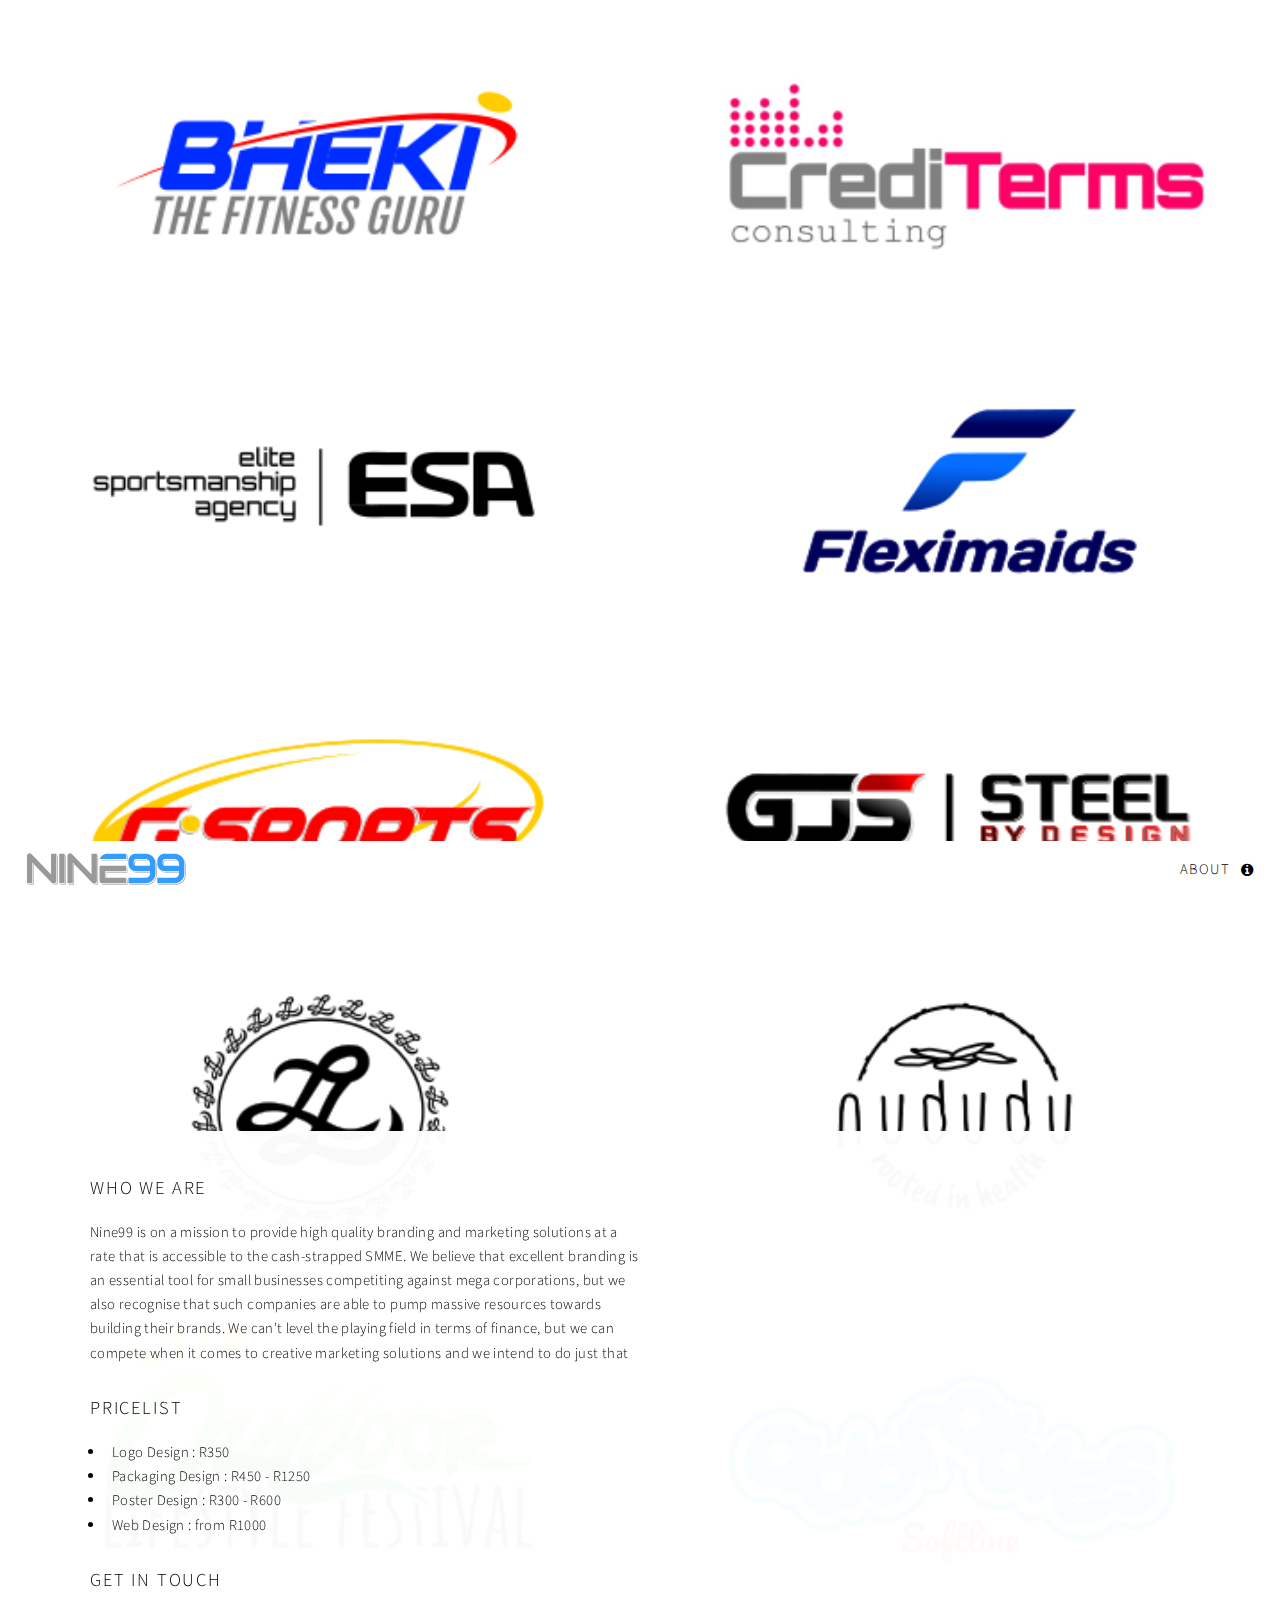
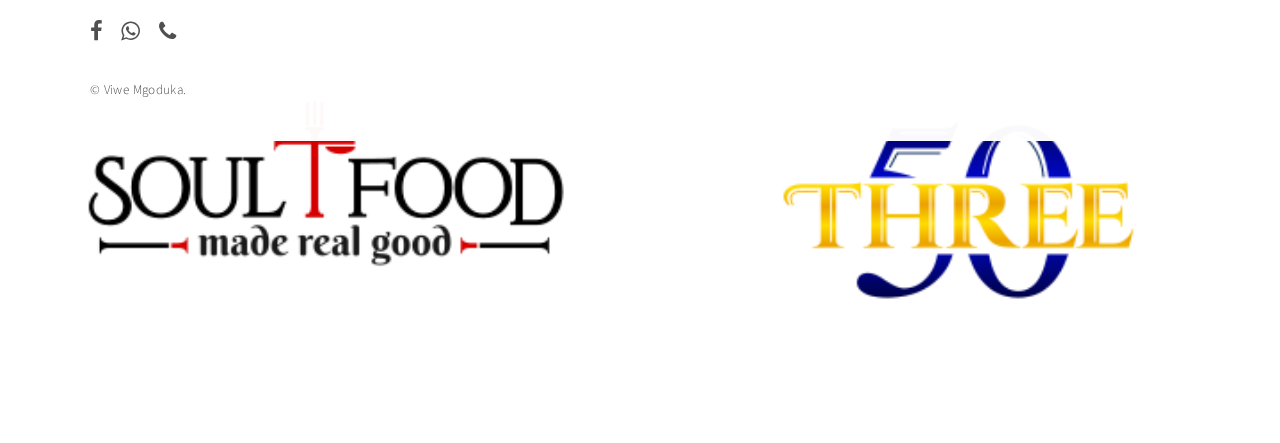
<file: Nine99/html5up-multiverse/index.html>
<!DOCTYPE HTML>

<html>
	<head>
		<title>Nine99</title>
		<meta charset="utf-8" />
		<meta name="viewport" content="width=device-width, initial-scale=1, user-scalable=no" />
		<link rel="stylesheet" href="assets/css/main.css" />
		<noscript><link rel="stylesheet" href="assets/css/noscript.css" /></noscript>
	</head>
	<body class="is-preload">

		<!-- Wrapper -->
			<div id="wrapper">

				<!-- Header -->
					<header id="header">
						<h1><a href="index.html">
								<?xml version="1.0" encoding="UTF-8" standalone="no"?>
								<!-- Created with Inkscape (http://www.inkscape.org/) -->
								
								<svg
								   xmlns:dc="http://purl.org/dc/elements/1.1/"
								   xmlns:cc="http://creativecommons.org/ns#"
								   xmlns:rdf="http://www.w3.org/1999/02/22-rdf-syntax-ns#"
								   xmlns:svg="http://www.w3.org/2000/svg"
								   xmlns="http://www.w3.org/2000/svg"
								   xmlns:sodipodi="http://sodipodi.sourceforge.net/DTD/sodipodi-0.dtd"
								   xmlns:inkscape="http://www.inkscape.org/namespaces/inkscape"
								   width="44mm"
								   height="9mm"
								   viewBox="0 0 44 9"
								   version="1.1"
								   id="svg1946"
								   inkscape:version="0.92.4 (5da689c313, 2019-01-14)"
								   sodipodi:docname="logo.svg">
								  <defs
									 id="defs1940" />
								  <sodipodi:namedview
									 id="base"
									 pagecolor="#ffffff"
									 bordercolor="#666666"
									 borderopacity="1.0"
									 inkscape:pageopacity="0.0"
									 inkscape:pageshadow="2"
									 inkscape:zoom="5.6"
									 inkscape:cx="92.41901"
									 inkscape:cy="46.107316"
									 inkscape:document-units="mm"
									 inkscape:current-layer="layer1"
									 showgrid="false"
									 inkscape:window-width="1850"
									 inkscape:window-height="1016"
									 inkscape:window-x="70"
									 inkscape:window-y="27"
									 inkscape:window-maximized="1" />
								  <metadata
									 id="metadata1943">
									<rdf:RDF>
									  <cc:Work
										 rdf:about="">
										<dc:format>image/svg+xml</dc:format>
										<dc:type
										   rdf:resource="http://purl.org/dc/dcmitype/StillImage" />
										<dc:title></dc:title>
									  </cc:Work>
									</rdf:RDF>
								  </metadata>
								  <g
									 inkscape:label="Layer 1"
									 inkscape:groupmode="layer"
									 id="layer1"
									 transform="translate(0,-288)">
									<g
									   style="fill:#999999"
									   transform="matrix(0.84747427,0,0,0.84747427,-99.647204,117.37154)"
									   id="g1906">
									  <path
										 style="font-style:normal;font-variant:normal;font-weight:normal;font-stretch:normal;font-size:13.11866856px;line-height:1.25;font-family:Audiowide;-inkscape-font-specification:'Audiowide, Normal';font-variant-ligatures:normal;font-variant-caps:normal;font-variant-numeric:normal;font-feature-settings:normal;text-align:start;letter-spacing:0px;word-spacing:0px;writing-mode:lr-tb;text-anchor:start;fill:#999999;fill-opacity:1;stroke:none;stroke-width:0.32796672"
										 d="m 120.39381,202.23387 c -0.12331,-0.007 -0.24427,0.0135 -0.36277,0.0615 -0.14947,0.0683 -0.27334,0.17275 -0.37155,0.31367 -0.0939,0.13666 -0.14108,0.29066 -0.14108,0.46147 v 8.47442 h 1.66553 v -6.46988 l 6.08542,6.35464 c 0.0811,0.0854 0.17294,0.14709 0.27543,0.18552 0.10676,0.0384 0.21119,0.0579 0.31368,0.0579 0.1153,0 0.22462,-0.0214 0.32711,-0.0641 0.10249,-0.0427 0.18992,-0.10052 0.26252,-0.17311 0.0769,-0.0769 0.13661,-0.16623 0.17931,-0.26872 0.047,-0.10249 0.0703,-0.21374 0.0703,-0.33331 v -8.47442 h -1.66553 v 6.46937 l -6.0849,-6.34793 c -0.11957,-0.12384 -0.26288,-0.20059 -0.42943,-0.23048 -0.0416,-0.009 -0.0829,-0.0141 -0.12402,-0.0165 z"
										 id="path1892"
										 inkscape:connector-curvature="0" />
									  <path
										 style="font-style:normal;font-variant:normal;font-weight:normal;font-stretch:normal;font-size:13.11866856px;line-height:1.25;font-family:Audiowide;-inkscape-font-specification:'Audiowide, Normal';font-variant-ligatures:normal;font-variant-caps:normal;font-variant-numeric:normal;font-feature-settings:normal;text-align:start;letter-spacing:0px;word-spacing:0px;writing-mode:lr-tb;text-anchor:start;fill:#999999;fill-opacity:1;stroke:none;stroke-width:0.32796672"
										 d="m 133.0354,202.23387 c -0.12331,-0.007 -0.24426,0.0135 -0.36277,0.0615 -0.14946,0.0683 -0.27333,0.17275 -0.37155,0.31367 -0.094,0.13666 -0.14056,0.29066 -0.14056,0.46147 v 8.47442 h 1.66553 v -6.46988 l 6.0849,6.35464 c 0.0811,0.0854 0.17295,0.14709 0.27543,0.18552 0.10676,0.0384 0.21171,0.0579 0.3142,0.0579 0.1153,0 0.2241,-0.0214 0.32659,-0.0641 0.10249,-0.0427 0.18992,-0.10052 0.26252,-0.17311 0.0769,-0.0769 0.13661,-0.16623 0.17932,-0.26872 0.047,-0.10249 0.0708,-0.21374 0.0708,-0.33331 v -8.47442 h -1.66553 v 6.46937 l -6.08542,-6.34793 c -0.11957,-0.12384 -0.26288,-0.20059 -0.42943,-0.23048 -0.0416,-0.009 -0.0829,-0.0141 -0.12402,-0.0165 z"
										 id="path1894"
										 inkscape:connector-curvature="0" />
									  <path
										 style="font-style:normal;font-variant:normal;font-weight:normal;font-stretch:normal;font-size:13.11866856px;line-height:1.25;font-family:Audiowide;-inkscape-font-specification:'Audiowide, Normal';font-variant-ligatures:normal;font-variant-caps:normal;font-variant-numeric:normal;font-feature-settings:normal;text-align:start;letter-spacing:0px;word-spacing:0px;writing-mode:lr-tb;text-anchor:start;fill:#999999;fill-opacity:1;stroke:none;stroke-width:0.32796672"
										 d="m 153.52407,202.35945 c -0.28612,0 -0.5421,0.0359 -0.76843,0.10852 -0.22633,0.0726 -0.42694,0.17123 -0.60203,0.29507 -0.17082,0.11957 -0.31851,0.25799 -0.44235,0.416 -0.12384,0.158 -0.22389,0.32462 -0.30076,0.49971 -0.0769,0.17081 -0.13468,0.34619 -0.17311,0.52555 -0.0342,0.17508 -0.0512,0.33926 -0.0512,0.49299 v 0.74931 c 0,0.28612 0.0364,0.54261 0.10903,0.76894 0.0726,0.22634 0.16827,0.42695 0.28784,0.60203 0.12384,0.17509 0.26471,0.32471 0.42271,0.44856 0.15801,0.11957 0.3227,0.21961 0.49351,0.30075 0.17509,0.0769 0.34995,0.13468 0.52504,0.17312 0.17508,0.0342 0.3417,0.0512 0.49971,0.0512 h 4.41988 v 0.67283 c 0,0.21778 -0.034,0.41209 -0.10232,0.5829 -0.0683,0.16655 -0.16644,0.30935 -0.29455,0.42892 -0.12384,0.1153 -0.27347,0.20711 -0.44855,0.27543 -0.17082,0.0683 -0.36074,0.11108 -0.57,0.12816 h -4.15736 -1.17203 v 1.67794 h 5.32939 v -0.0124 c 0.20499,0 0.42453,-0.0233 0.6594,-0.0703 0.23487,-0.047 0.46562,-0.12178 0.69194,-0.22427 0.23061,-0.10676 0.45066,-0.23939 0.65991,-0.39739 0.20925,-0.16228 0.39287,-0.35658 0.55087,-0.58291 0.16228,-0.2306 0.29053,-0.49534 0.38448,-0.79427 0.0982,-0.29893 0.14727,-0.63603 0.14727,-1.01182 v -3.01739 c 0,-0.3758 -0.0491,-0.7129 -0.14727,-1.01183 -0.094,-0.29892 -0.2222,-0.56173 -0.38448,-0.78806 -0.158,-0.2306 -0.34162,-0.42684 -0.55087,-0.58911 -0.20925,-0.16228 -0.4293,-0.29491 -0.65991,-0.3974 -0.22632,-0.10676 -0.45707,-0.1835 -0.69194,-0.23047 -0.23487,-0.047 -0.45441,-0.0703 -0.6594,-0.0703 z m 0,1.66553 h 3.00446 c 0.20072,0 0.38626,0.034 0.55708,0.10232 0.17509,0.0641 0.32471,0.15779 0.44855,0.28164 0.12811,0.12384 0.22816,0.27346 0.30076,0.44855 0.0726,0.17508 0.10903,0.37132 0.10903,0.58911 v 0.66662 h -4.40696 c -0.22633,0 -0.39733,-0.0559 -0.51263,-0.16691 -0.1153,-0.1153 -0.1726,-0.28192 -0.1726,-0.49971 v -0.74931 c 0,-0.19217 0.0597,-0.35248 0.17931,-0.48059 0.12385,-0.12811 0.28802,-0.19172 0.493,-0.19172 z"
										 id="path1896"
										 inkscape:connector-curvature="0" />
									  <path
										 style="font-style:normal;font-variant:normal;font-weight:normal;font-stretch:normal;font-size:13.11866856px;line-height:1.25;font-family:Audiowide;-inkscape-font-specification:'Audiowide, Normal';font-variant-ligatures:normal;font-variant-caps:normal;font-variant-numeric:normal;font-feature-settings:normal;text-align:start;letter-spacing:0px;word-spacing:0px;writing-mode:lr-tb;text-anchor:start;fill:#999999;fill-opacity:1;stroke:none;stroke-width:0.32796672"
										 d="m 162.55659,202.35945 c -0.28612,0 -0.5421,0.0359 -0.76843,0.10852 -0.22633,0.0726 -0.42746,0.17123 -0.60255,0.29507 -0.17082,0.11957 -0.31799,0.25799 -0.44183,0.416 -0.12384,0.158 -0.22389,0.32462 -0.30076,0.49971 -0.0769,0.17081 -0.13467,0.34619 -0.17311,0.52555 -0.0342,0.17508 -0.0512,0.33926 -0.0512,0.49299 v 0.74931 c 0,0.28612 0.0359,0.54261 0.10852,0.76894 0.0726,0.22634 0.16878,0.42695 0.28835,0.60203 0.12384,0.17509 0.26471,0.3247 0.42271,0.44856 0.15802,0.11956 0.3227,0.21961 0.49351,0.30075 0.1751,0.0769 0.34995,0.13468 0.52504,0.17312 0.17508,0.0342 0.3417,0.0512 0.49971,0.0512 h 4.41988 v 0.67283 c 0,0.21777 -0.034,0.41209 -0.10231,0.5829 -0.0683,0.16655 -0.16645,0.30935 -0.29456,0.42892 -0.12385,0.1153 -0.27346,0.20712 -0.44855,0.27543 -0.17081,0.0683 -0.36076,0.11108 -0.56999,0.12816 h -2.49546 -1.66191 -1.19476 v 1.67794 h 2.85667 v -0.0124 h 2.49546 c 0.20496,0 0.42451,-0.0233 0.65939,-0.0703 0.23487,-0.047 0.46562,-0.12178 0.69195,-0.22427 0.2306,-0.10676 0.45065,-0.23939 0.6599,-0.39739 0.20925,-0.16228 0.39287,-0.35658 0.55087,-0.58291 0.16228,-0.2306 0.29053,-0.49534 0.38447,-0.79427 0.0982,-0.29893 0.14728,-0.63603 0.14728,-1.01182 v -3.01739 c 0,-0.3758 -0.0491,-0.7129 -0.14728,-1.01183 -0.094,-0.29892 -0.22219,-0.56173 -0.38447,-0.78806 -0.158,-0.2306 -0.34162,-0.42684 -0.55087,-0.58911 -0.20925,-0.16228 -0.4293,-0.2949 -0.6599,-0.3974 -0.22633,-0.10676 -0.45708,-0.1835 -0.69195,-0.23047 -0.23488,-0.047 -0.45443,-0.0703 -0.65939,-0.0703 z m 0,1.66553 h 3.00447 c 0.2007,0 0.38625,0.034 0.55707,0.10232 0.17508,0.0641 0.32471,0.15778 0.44855,0.28164 0.12811,0.12383 0.22816,0.27346 0.30076,0.44855 0.0726,0.17508 0.10903,0.37132 0.10903,0.58911 v 0.66662 h -4.40696 c -0.22634,0 -0.39733,-0.0559 -0.51263,-0.16691 -0.11531,-0.1153 -0.1726,-0.28192 -0.1726,-0.49971 v -0.74931 c 0,-0.19217 0.0597,-0.35248 0.17931,-0.48059 0.12386,-0.12811 0.28802,-0.19172 0.493,-0.19172 z"
										 id="path1898"
										 inkscape:connector-curvature="0" />
									  <path
										 style="font-style:normal;font-variant:normal;font-weight:normal;font-stretch:normal;font-size:13.11866856px;line-height:1.25;font-family:Audiowide;-inkscape-font-specification:'Audiowide, Normal';font-variant-ligatures:normal;font-variant-caps:normal;font-variant-numeric:normal;font-feature-settings:normal;text-align:start;letter-spacing:0px;word-spacing:0px;writing-mode:lr-tb;text-anchor:start;fill:#999999;fill-opacity:1;stroke:none;stroke-width:0.32796672"
										 d="m 129.59324,202.35945 v 9.18548 h 1.66553 v -9.18548 z"
										 id="path1900"
										 inkscape:connector-curvature="0" />
									  <path
										 inkscape:connector-curvature="0"
										 id="path1902"
										 transform="matrix(0.26458333,0,0,0.26458333,0,87)"
										 d="m 546.19922,436.00391 c -0.8716,0 -1.82448,0.15231 -2.85742,0.45898 -1.03299,0.30652 -1.99316,0.80792 -2.88086,1.50195 -0.87152,0.71018 -1.60596,1.62269 -2.20313,2.73633 -0.24869,0.48343 -0.43209,1.0229 -0.57422,1.59766 l 8.48047,0.006 c 0.0293,-5.5e-4 0.0542,-0.006 0.084,-0.006 h 22.66015 v -6.29492 z"
										 style="font-style:normal;font-variant:normal;font-weight:normal;font-stretch:normal;font-size:13.11866856px;line-height:1.25;font-family:Audiowide;-inkscape-font-specification:'Audiowide, Normal';font-variant-ligatures:normal;font-variant-caps:normal;font-variant-numeric:normal;font-feature-settings:normal;text-align:start;letter-spacing:0px;word-spacing:0px;writing-mode:lr-tb;text-anchor:start;fill:#999999;fill-opacity:1;stroke:none;stroke-width:1.23955929" />
									  <path
										 inkscape:connector-curvature="0"
										 id="path1904"
										 transform="matrix(0.26458333,0,0,0.26458333,0,87)"
										 d="m 537.38672,450.18555 v 17.36328 c 0,0.43578 0.0808,0.84896 0.24219,1.23633 0.16138,0.38736 0.3799,0.72498 0.65429,1.01562 0.29065,0.29065 0.62826,0.51639 1.01563,0.67774 0.38736,0.16138 0.80785,0.24218 1.25976,0.24218 h 28.34961 v -6.29492 h -25.22656 v -7.89258 h 24.98242 v -6.34179 h -22.19922 -2.7832 v -0.002 z"
										 style="font-style:normal;font-variant:normal;font-weight:normal;font-stretch:normal;font-size:13.11866856px;line-height:1.25;font-family:Audiowide;-inkscape-font-specification:'Audiowide, Normal';font-variant-ligatures:normal;font-variant-caps:normal;font-variant-numeric:normal;font-feature-settings:normal;text-align:start;letter-spacing:0px;word-spacing:0px;writing-mode:lr-tb;text-anchor:start;fill:#999999;fill-opacity:1;stroke:none;stroke-width:1.23955929" />
									</g>
									<g
									   id="g1890"
									   transform="matrix(0.84747427,0,0,0.84747427,-99.804716,117.26194)"
									   style="fill:#ffffff">
									  <path
										 inkscape:connector-curvature="0"
										 id="path1876"
										 d="m 120.39381,202.23387 c -0.12331,-0.007 -0.24427,0.0135 -0.36277,0.0615 -0.14947,0.0683 -0.27334,0.17275 -0.37155,0.31367 -0.0939,0.13666 -0.14108,0.29066 -0.14108,0.46147 v 8.47442 h 1.66553 v -6.46988 l 6.08542,6.35464 c 0.0811,0.0854 0.17294,0.14709 0.27543,0.18552 0.10676,0.0384 0.21119,0.0579 0.31368,0.0579 0.1153,0 0.22462,-0.0214 0.32711,-0.0641 0.10249,-0.0427 0.18992,-0.10052 0.26252,-0.17311 0.0769,-0.0769 0.13661,-0.16623 0.17931,-0.26872 0.047,-0.10249 0.0703,-0.21374 0.0703,-0.33331 v -8.47442 h -1.66553 v 6.46937 l -6.0849,-6.34793 c -0.11957,-0.12384 -0.26288,-0.20059 -0.42943,-0.23048 -0.0416,-0.009 -0.0829,-0.0141 -0.12402,-0.0165 z"
										 style="font-style:normal;font-variant:normal;font-weight:normal;font-stretch:normal;font-size:13.11866856px;line-height:1.25;font-family:Audiowide;-inkscape-font-specification:'Audiowide, Normal';font-variant-ligatures:normal;font-variant-caps:normal;font-variant-numeric:normal;font-feature-settings:normal;text-align:start;letter-spacing:0px;word-spacing:0px;writing-mode:lr-tb;text-anchor:start;fill:#ffffff;fill-opacity:1;stroke:none;stroke-width:0.32796672" />
									  <path
										 inkscape:connector-curvature="0"
										 id="path1878"
										 d="m 133.0354,202.23387 c -0.12331,-0.007 -0.24426,0.0135 -0.36277,0.0615 -0.14946,0.0683 -0.27333,0.17275 -0.37155,0.31367 -0.094,0.13666 -0.14056,0.29066 -0.14056,0.46147 v 8.47442 h 1.66553 v -6.46988 l 6.0849,6.35464 c 0.0811,0.0854 0.17295,0.14709 0.27543,0.18552 0.10676,0.0384 0.21171,0.0579 0.3142,0.0579 0.1153,0 0.2241,-0.0214 0.32659,-0.0641 0.10249,-0.0427 0.18992,-0.10052 0.26252,-0.17311 0.0769,-0.0769 0.13661,-0.16623 0.17932,-0.26872 0.047,-0.10249 0.0708,-0.21374 0.0708,-0.33331 v -8.47442 h -1.66553 v 6.46937 l -6.08542,-6.34793 c -0.11957,-0.12384 -0.26288,-0.20059 -0.42943,-0.23048 -0.0416,-0.009 -0.0829,-0.0141 -0.12402,-0.0165 z"
										 style="font-style:normal;font-variant:normal;font-weight:normal;font-stretch:normal;font-size:13.11866856px;line-height:1.25;font-family:Audiowide;-inkscape-font-specification:'Audiowide, Normal';font-variant-ligatures:normal;font-variant-caps:normal;font-variant-numeric:normal;font-feature-settings:normal;text-align:start;letter-spacing:0px;word-spacing:0px;writing-mode:lr-tb;text-anchor:start;fill:#ffffff;fill-opacity:1;stroke:none;stroke-width:0.32796672" />
									  <path
										 inkscape:connector-curvature="0"
										 id="path1880"
										 d="m 153.52407,202.35945 c -0.28612,0 -0.5421,0.0359 -0.76843,0.10852 -0.22633,0.0726 -0.42694,0.17123 -0.60203,0.29507 -0.17082,0.11957 -0.31851,0.25799 -0.44235,0.416 -0.12384,0.158 -0.22389,0.32462 -0.30076,0.49971 -0.0769,0.17081 -0.13468,0.34619 -0.17311,0.52555 -0.0342,0.17508 -0.0512,0.33926 -0.0512,0.49299 v 0.74931 c 0,0.28612 0.0364,0.54261 0.10903,0.76894 0.0726,0.22634 0.16827,0.42695 0.28784,0.60203 0.12384,0.17509 0.26471,0.32471 0.42271,0.44856 0.15801,0.11957 0.3227,0.21961 0.49351,0.30075 0.17509,0.0769 0.34995,0.13468 0.52504,0.17312 0.17508,0.0342 0.3417,0.0512 0.49971,0.0512 h 4.41988 v 0.67283 c 0,0.21778 -0.034,0.41209 -0.10232,0.5829 -0.0683,0.16655 -0.16644,0.30935 -0.29455,0.42892 -0.12384,0.1153 -0.27347,0.20711 -0.44855,0.27543 -0.17082,0.0683 -0.36074,0.11108 -0.57,0.12816 h -4.15736 -1.17203 v 1.67794 h 5.32939 v -0.0124 c 0.20499,0 0.42453,-0.0233 0.6594,-0.0703 0.23487,-0.047 0.46562,-0.12178 0.69194,-0.22427 0.23061,-0.10676 0.45066,-0.23939 0.65991,-0.39739 0.20925,-0.16228 0.39287,-0.35658 0.55087,-0.58291 0.16228,-0.2306 0.29053,-0.49534 0.38448,-0.79427 0.0982,-0.29893 0.14727,-0.63603 0.14727,-1.01182 v -3.01739 c 0,-0.3758 -0.0491,-0.7129 -0.14727,-1.01183 -0.094,-0.29892 -0.2222,-0.56173 -0.38448,-0.78806 -0.158,-0.2306 -0.34162,-0.42684 -0.55087,-0.58911 -0.20925,-0.16228 -0.4293,-0.29491 -0.65991,-0.3974 -0.22632,-0.10676 -0.45707,-0.1835 -0.69194,-0.23047 -0.23487,-0.047 -0.45441,-0.0703 -0.6594,-0.0703 z m 0,1.66553 h 3.00446 c 0.20072,0 0.38626,0.034 0.55708,0.10232 0.17509,0.0641 0.32471,0.15779 0.44855,0.28164 0.12811,0.12384 0.22816,0.27346 0.30076,0.44855 0.0726,0.17508 0.10903,0.37132 0.10903,0.58911 v 0.66662 h -4.40696 c -0.22633,0 -0.39733,-0.0559 -0.51263,-0.16691 -0.1153,-0.1153 -0.1726,-0.28192 -0.1726,-0.49971 v -0.74931 c 0,-0.19217 0.0597,-0.35248 0.17931,-0.48059 0.12385,-0.12811 0.28802,-0.19172 0.493,-0.19172 z"
										 style="font-style:normal;font-variant:normal;font-weight:normal;font-stretch:normal;font-size:13.11866856px;line-height:1.25;font-family:Audiowide;-inkscape-font-specification:'Audiowide, Normal';font-variant-ligatures:normal;font-variant-caps:normal;font-variant-numeric:normal;font-feature-settings:normal;text-align:start;letter-spacing:0px;word-spacing:0px;writing-mode:lr-tb;text-anchor:start;fill:#ffffff;fill-opacity:1;stroke:none;stroke-width:0.32796672" />
									  <path
										 inkscape:connector-curvature="0"
										 id="path1882"
										 d="m 162.55659,202.35945 c -0.28612,0 -0.5421,0.0359 -0.76843,0.10852 -0.22633,0.0726 -0.42746,0.17123 -0.60255,0.29507 -0.17082,0.11957 -0.31799,0.25799 -0.44183,0.416 -0.12384,0.158 -0.22389,0.32462 -0.30076,0.49971 -0.0769,0.17081 -0.13467,0.34619 -0.17311,0.52555 -0.0342,0.17508 -0.0512,0.33926 -0.0512,0.49299 v 0.74931 c 0,0.28612 0.0359,0.54261 0.10852,0.76894 0.0726,0.22634 0.16878,0.42695 0.28835,0.60203 0.12384,0.17509 0.26471,0.3247 0.42271,0.44856 0.15802,0.11956 0.3227,0.21961 0.49351,0.30075 0.1751,0.0769 0.34995,0.13468 0.52504,0.17312 0.17508,0.0342 0.3417,0.0512 0.49971,0.0512 h 4.41988 v 0.67283 c 0,0.21777 -0.034,0.41209 -0.10231,0.5829 -0.0683,0.16655 -0.16645,0.30935 -0.29456,0.42892 -0.12385,0.1153 -0.27346,0.20712 -0.44855,0.27543 -0.17081,0.0683 -0.36076,0.11108 -0.56999,0.12816 h -2.49546 -1.66191 -1.19476 v 1.67794 h 2.85667 v -0.0124 h 2.49546 c 0.20496,0 0.42451,-0.0233 0.65939,-0.0703 0.23487,-0.047 0.46562,-0.12178 0.69195,-0.22427 0.2306,-0.10676 0.45065,-0.23939 0.6599,-0.39739 0.20925,-0.16228 0.39287,-0.35658 0.55087,-0.58291 0.16228,-0.2306 0.29053,-0.49534 0.38447,-0.79427 0.0982,-0.29893 0.14728,-0.63603 0.14728,-1.01182 v -3.01739 c 0,-0.3758 -0.0491,-0.7129 -0.14728,-1.01183 -0.094,-0.29892 -0.22219,-0.56173 -0.38447,-0.78806 -0.158,-0.2306 -0.34162,-0.42684 -0.55087,-0.58911 -0.20925,-0.16228 -0.4293,-0.2949 -0.6599,-0.3974 -0.22633,-0.10676 -0.45708,-0.1835 -0.69195,-0.23047 -0.23488,-0.047 -0.45443,-0.0703 -0.65939,-0.0703 z m 0,1.66553 h 3.00447 c 0.2007,0 0.38625,0.034 0.55707,0.10232 0.17508,0.0641 0.32471,0.15778 0.44855,0.28164 0.12811,0.12383 0.22816,0.27346 0.30076,0.44855 0.0726,0.17508 0.10903,0.37132 0.10903,0.58911 v 0.66662 h -4.40696 c -0.22634,0 -0.39733,-0.0559 -0.51263,-0.16691 -0.11531,-0.1153 -0.1726,-0.28192 -0.1726,-0.49971 v -0.74931 c 0,-0.19217 0.0597,-0.35248 0.17931,-0.48059 0.12386,-0.12811 0.28802,-0.19172 0.493,-0.19172 z"
										 style="font-style:normal;font-variant:normal;font-weight:normal;font-stretch:normal;font-size:13.11866856px;line-height:1.25;font-family:Audiowide;-inkscape-font-specification:'Audiowide, Normal';font-variant-ligatures:normal;font-variant-caps:normal;font-variant-numeric:normal;font-feature-settings:normal;text-align:start;letter-spacing:0px;word-spacing:0px;writing-mode:lr-tb;text-anchor:start;fill:#ffffff;fill-opacity:1;stroke:none;stroke-width:0.32796672" />
									  <path
										 inkscape:connector-curvature="0"
										 id="path1884"
										 d="m 129.59324,202.35945 v 9.18548 h 1.66553 v -9.18548 z"
										 style="font-style:normal;font-variant:normal;font-weight:normal;font-stretch:normal;font-size:13.11866856px;line-height:1.25;font-family:Audiowide;-inkscape-font-specification:'Audiowide, Normal';font-variant-ligatures:normal;font-variant-caps:normal;font-variant-numeric:normal;font-feature-settings:normal;text-align:start;letter-spacing:0px;word-spacing:0px;writing-mode:lr-tb;text-anchor:start;fill:#ffffff;fill-opacity:1;stroke:none;stroke-width:0.32796672" />
									  <path
										 style="font-style:normal;font-variant:normal;font-weight:normal;font-stretch:normal;font-size:13.11866856px;line-height:1.25;font-family:Audiowide;-inkscape-font-specification:'Audiowide, Normal';font-variant-ligatures:normal;font-variant-caps:normal;font-variant-numeric:normal;font-feature-settings:normal;text-align:start;letter-spacing:0px;word-spacing:0px;writing-mode:lr-tb;text-anchor:start;fill:#ffffff;fill-opacity:1;stroke:none;stroke-width:1.23955929"
										 d="m 546.19922,436.00391 c -0.8716,0 -1.82448,0.15231 -2.85742,0.45898 -1.03299,0.30652 -1.99316,0.80792 -2.88086,1.50195 -0.87152,0.71018 -1.60596,1.62269 -2.20313,2.73633 -0.24869,0.48343 -0.43209,1.0229 -0.57422,1.59766 l 8.48047,0.006 c 0.0293,-5.5e-4 0.0542,-0.006 0.084,-0.006 h 22.66015 v -6.29492 z"
										 transform="matrix(0.26458333,0,0,0.26458333,0,87)"
										 id="path1886"
										 inkscape:connector-curvature="0" />
									  <path
										 style="font-style:normal;font-variant:normal;font-weight:normal;font-stretch:normal;font-size:13.11866856px;line-height:1.25;font-family:Audiowide;-inkscape-font-specification:'Audiowide, Normal';font-variant-ligatures:normal;font-variant-caps:normal;font-variant-numeric:normal;font-feature-settings:normal;text-align:start;letter-spacing:0px;word-spacing:0px;writing-mode:lr-tb;text-anchor:start;fill:#ffffff;fill-opacity:1;stroke:none;stroke-width:1.23955929"
										 d="m 537.38672,450.18555 v 17.36328 c 0,0.43578 0.0808,0.84896 0.24219,1.23633 0.16138,0.38736 0.3799,0.72498 0.65429,1.01562 0.29065,0.29065 0.62826,0.51639 1.01563,0.67774 0.38736,0.16138 0.80785,0.24218 1.25976,0.24218 h 28.34961 v -6.29492 h -25.22656 v -7.89258 h 24.98242 v -6.34179 h -22.19922 -2.7832 v -0.002 z"
										 transform="matrix(0.26458333,0,0,0.26458333,0,87)"
										 id="path1888"
										 inkscape:connector-curvature="0" />
									</g>
									<path
									   inkscape:connector-curvature="0"
									   id="path1806"
									   d="m 2.0596157,288.35964 c -0.104502,-0.006 -0.2070125,0.0114 -0.3074382,0.0521 -0.126672,0.0579 -0.2316486,0.1464 -0.3148791,0.26583 -0.079578,0.11581 -0.1195616,0.24632 -0.1195616,0.39108 v 7.18185 h 1.4114938 v -5.48305 l 5.1572367,5.38539 c 0.06873,0.0724 0.146562,0.12465 0.23342,0.15722 0.09048,0.0326 0.178978,0.0491 0.265836,0.0491 0.09771,0 0.190359,-0.0181 0.277217,-0.0543 0.08686,-0.0362 0.160952,-0.0852 0.222479,-0.14671 0.06517,-0.0652 0.115773,-0.14087 0.151961,-0.22773 0.03983,-0.0869 0.05958,-0.18114 0.05958,-0.28247 v -7.18186 h -1.411494 v 5.48263 l -5.156799,-5.37974 c -0.1013325,-0.10495 -0.222784,-0.16999 -0.3639308,-0.19532 -0.035255,-0.008 -0.070256,-0.0119 -0.1051038,-0.014 z"
									   style="font-style:normal;font-variant:normal;font-weight:normal;font-stretch:normal;font-size:13.11866856px;line-height:1.25;font-family:Audiowide;-inkscape-font-specification:'Audiowide, Normal';font-variant-ligatures:normal;font-variant-caps:normal;font-variant-numeric:normal;font-feature-settings:normal;text-align:start;letter-spacing:0px;word-spacing:0px;writing-mode:lr-tb;text-anchor:start;fill:#999999;fill-opacity:1;stroke:none;stroke-width:0.27794334" />
									<path
									   inkscape:connector-curvature="0"
									   id="path1808"
									   d="m 12.773038,288.35964 c -0.104502,-0.006 -0.207004,0.0114 -0.307438,0.0521 -0.126664,0.0579 -0.231641,0.1464 -0.31488,0.26583 -0.07966,0.11581 -0.119121,0.24632 -0.119121,0.39108 v 7.18185 h 1.411494 v -5.48305 l 5.156796,5.38539 c 0.06873,0.0724 0.146571,0.12465 0.23342,0.15722 0.09048,0.0326 0.179419,0.0491 0.266277,0.0491 0.09771,0 0.189919,-0.0181 0.276776,-0.0543 0.08686,-0.0362 0.160953,-0.0852 0.222479,-0.14671 0.06517,-0.0652 0.115774,-0.14087 0.151969,-0.22773 0.03983,-0.0869 0.06,-0.18114 0.06,-0.28247 v -7.18186 h -1.411494 v 5.48263 l -5.157237,-5.37971 c -0.101333,-0.10495 -0.222784,-0.16999 -0.363931,-0.19532 -0.03526,-0.008 -0.07026,-0.0119 -0.105104,-0.014 z"
									   style="font-style:normal;font-variant:normal;font-weight:normal;font-stretch:normal;font-size:13.11866856px;line-height:1.25;font-family:Audiowide;-inkscape-font-specification:'Audiowide, Normal';font-variant-ligatures:normal;font-variant-caps:normal;font-variant-numeric:normal;font-feature-settings:normal;text-align:start;letter-spacing:0px;word-spacing:0px;writing-mode:lr-tb;text-anchor:start;fill:#999999;fill-opacity:1;stroke:none;stroke-width:0.27794334" />
									<path
									   inkscape:connector-curvature="0"
									   id="path1816"
									   d="m 30.136658,288.46606 c -0.242479,0 -0.459415,0.0304 -0.651224,0.092 -0.191809,0.0615 -0.361821,0.14512 -0.510205,0.25007 -0.144766,0.10133 -0.269929,0.21864 -0.37488,0.35255 -0.104952,0.1339 -0.189741,0.2751 -0.254887,0.42349 -0.06517,0.14475 -0.114138,0.29338 -0.146706,0.44539 -0.02898,0.14837 -0.04339,0.28751 -0.04339,0.41779 v 0.63502 c 0,0.24248 0.03085,0.45985 0.0924,0.65166 0.06153,0.19182 0.142605,0.36183 0.243937,0.51021 0.104952,0.14838 0.224335,0.27518 0.358236,0.38014 0.13391,0.10133 0.27348,0.18611 0.418237,0.25488 0.148385,0.0652 0.296574,0.11414 0.444958,0.14671 0.148376,0.029 0.289582,0.0434 0.423492,0.0434 h 3.745734 v 0.57021 c 0,0.18456 -0.02881,0.34923 -0.08671,0.49399 -0.05788,0.14115 -0.141054,0.26217 -0.249624,0.3635 -0.104951,0.0977 -0.231759,0.17552 -0.380135,0.23342 -0.144765,0.0579 -0.305717,0.0941 -0.48306,0.10861 H 29.159575 28.16631 v 1.42201 h 4.516521 v -0.0105 c 0.173724,0 0.359778,-0.0197 0.558825,-0.0596 0.199046,-0.0398 0.394601,-0.10321 0.586401,-0.19007 0.195436,-0.0905 0.381923,-0.20287 0.559257,-0.33677 0.177334,-0.13753 0.332947,-0.3022 0.466848,-0.494 0.137528,-0.19543 0.246217,-0.41979 0.325837,-0.67313 0.08322,-0.25333 0.124807,-0.53902 0.124807,-0.85749 v -2.55716 c 0,-0.31848 -0.04161,-0.60416 -0.124807,-0.8575 -0.07966,-0.25333 -0.188309,-0.47605 -0.325837,-0.66786 -0.133901,-0.19543 -0.289514,-0.36174 -0.466848,-0.49926 -0.177334,-0.13752 -0.363821,-0.24992 -0.559257,-0.33678 -0.1918,-0.0905 -0.387355,-0.15551 -0.586401,-0.19532 -0.199047,-0.0398 -0.385101,-0.0596 -0.558825,-0.0596 z m 0,1.4115 h 2.546203 c 0.170105,0 0.327345,0.0288 0.472111,0.0867 0.148384,0.0543 0.275183,0.13372 0.380135,0.23868 0.108569,0.10496 0.193359,0.23175 0.254886,0.38014 0.06153,0.14837 0.0924,0.31468 0.0924,0.49925 v 0.56495 h -3.734785 c -0.191809,0 -0.336727,-0.0474 -0.434441,-0.14145 -0.09771,-0.0977 -0.146274,-0.23892 -0.146274,-0.4235 v -0.63502 c 0,-0.16286 0.05059,-0.29871 0.151961,-0.40728 0.104959,-0.10857 0.244089,-0.16248 0.417804,-0.16248 z"
									   style="font-style:normal;font-variant:normal;font-weight:normal;font-stretch:normal;font-size:13.11866856px;line-height:1.25;font-family:Audiowide;-inkscape-font-specification:'Audiowide, Normal';font-variant-ligatures:normal;font-variant-caps:normal;font-variant-numeric:normal;font-feature-settings:normal;text-align:start;letter-spacing:0px;word-spacing:0px;writing-mode:lr-tb;text-anchor:start;fill:#339dff;fill-opacity:1;stroke:none;stroke-width:0.27794334" />
									<path
									   inkscape:connector-curvature="0"
									   id="path1818"
									   d="m 37.791487,288.46606 c -0.24248,0 -0.459416,0.0304 -0.651225,0.092 -0.191809,0.0615 -0.362261,0.14512 -0.510646,0.25007 -0.144765,0.10133 -0.269488,0.21864 -0.374439,0.35255 -0.104951,0.1339 -0.189741,0.2751 -0.254886,0.42349 -0.06517,0.14475 -0.11413,0.29338 -0.146707,0.44539 -0.02898,0.14837 -0.04339,0.28751 -0.04339,0.41779 v 0.63502 c 0,0.24248 0.03042,0.45985 0.09197,0.65166 0.06153,0.19182 0.143036,0.36183 0.244369,0.51021 0.104951,0.14838 0.224335,0.27517 0.358236,0.38014 0.133917,0.10132 0.27348,0.18611 0.418237,0.25488 0.148392,0.0652 0.296573,0.11414 0.444958,0.14671 0.148375,0.029 0.289581,0.0434 0.423491,0.0434 h 3.745734 v 0.57021 c 0,0.18455 -0.02881,0.34923 -0.08671,0.49399 -0.05788,0.14115 -0.141062,0.26217 -0.249632,0.3635 -0.104959,0.0977 -0.23175,0.17553 -0.380134,0.23342 -0.144757,0.0579 -0.305735,0.0941 -0.483052,0.10861 h -2.114838 -1.408426 -1.012529 v 1.42201 h 2.420955 v -0.0105 h 2.114838 c 0.173698,0 0.359761,-0.0197 0.558816,-0.0596 0.199046,-0.0398 0.394601,-0.10321 0.58641,-0.19007 0.195427,-0.0905 0.381914,-0.20287 0.559248,-0.33677 0.177334,-0.13753 0.332947,-0.3022 0.466848,-0.494 0.137528,-0.19543 0.246217,-0.41979 0.325829,-0.67313 0.08322,-0.25333 0.124816,-0.53902 0.124816,-0.85749 v -2.55716 c 0,-0.31848 -0.04161,-0.60416 -0.124816,-0.8575 -0.07966,-0.25333 -0.188301,-0.47605 -0.325829,-0.66786 -0.133901,-0.19543 -0.289514,-0.36174 -0.466848,-0.49926 -0.177334,-0.13752 -0.363821,-0.24992 -0.559248,-0.33678 -0.191809,-0.0905 -0.387364,-0.15551 -0.58641,-0.19532 -0.199055,-0.0398 -0.385118,-0.0596 -0.558816,-0.0596 z m 0,1.4115 h 2.546211 c 0.170088,0 0.327337,0.0288 0.472102,0.0867 0.148376,0.0543 0.275184,0.13372 0.380135,0.23868 0.10857,0.10495 0.19336,0.23175 0.254886,0.38014 0.06153,0.14837 0.0924,0.31468 0.0924,0.49925 v 0.56495 h -3.734785 c -0.191817,0 -0.336727,-0.0474 -0.434441,-0.14145 -0.09772,-0.0977 -0.146274,-0.23892 -0.146274,-0.4235 v -0.63502 c 0,-0.16286 0.05059,-0.29871 0.151961,-0.40728 0.104968,-0.10857 0.24409,-0.16248 0.417805,-0.16248 z"
									   style="font-style:normal;font-variant:normal;font-weight:normal;font-stretch:normal;font-size:13.11866856px;line-height:1.25;font-family:Audiowide;-inkscape-font-specification:'Audiowide, Normal';font-variant-ligatures:normal;font-variant-caps:normal;font-variant-numeric:normal;font-feature-settings:normal;text-align:start;letter-spacing:0px;word-spacing:0px;writing-mode:lr-tb;text-anchor:start;fill:#339dff;fill-opacity:1;stroke:none;stroke-width:0.27794334" />
									<path
									   inkscape:connector-curvature="0"
									   id="path1810"
									   d="m 9.8558963,288.46606 v 7.78446 H 11.26739 v -7.78446 z"
									   style="font-style:normal;font-variant:normal;font-weight:normal;font-stretch:normal;font-size:13.11866856px;line-height:1.25;font-family:Audiowide;-inkscape-font-specification:'Audiowide, Normal';font-variant-ligatures:normal;font-variant-caps:normal;font-variant-numeric:normal;font-feature-settings:normal;text-align:start;letter-spacing:0px;word-spacing:0px;writing-mode:lr-tb;text-anchor:start;fill:#999999;fill-opacity:1;stroke:none;stroke-width:0.27794334" />
									<path
									   style="font-style:normal;font-variant:normal;font-weight:normal;font-stretch:normal;font-size:13.11866856px;line-height:1.25;font-family:Audiowide;-inkscape-font-specification:'Audiowide, Normal';font-variant-ligatures:normal;font-variant-caps:normal;font-variant-numeric:normal;font-feature-settings:normal;text-align:start;letter-spacing:0px;word-spacing:0px;writing-mode:lr-tb;text-anchor:start;fill:#339dff;fill-opacity:1;stroke:none;stroke-width:0.27794334"
									   d="m 22.50188,288.466 c -0.195436,0 -0.409099,0.0342 -0.640712,0.10291 -0.231625,0.0687 -0.446922,0.18116 -0.645969,0.33678 -0.195418,0.15924 -0.3601,0.36385 -0.494002,0.61356 -0.05576,0.1084 -0.09689,0.22936 -0.128756,0.35824 l 1.901555,0.002 c 0.0066,-1.2e-4 0.01215,-0.002 0.01883,-0.002 h 5.081031 V 288.466 Z"
									   id="path1845"
									   inkscape:connector-curvature="0" />
									<path
									   style="font-style:normal;font-variant:normal;font-weight:normal;font-stretch:normal;font-size:13.11866856px;line-height:1.25;font-family:Audiowide;-inkscape-font-specification:'Audiowide, Normal';font-variant-ligatures:normal;font-variant-caps:normal;font-variant-numeric:normal;font-feature-settings:normal;text-align:start;letter-spacing:0px;word-spacing:0px;writing-mode:lr-tb;text-anchor:start;fill:#999999;fill-opacity:1;stroke:none;stroke-width:0.27794334"
									   d="m 20.525875,291.64591 v 3.89333 c 0,0.0977 0.01812,0.19036 0.05431,0.27721 0.03619,0.0869 0.08518,0.16257 0.14671,0.22773 0.06517,0.0652 0.140874,0.11579 0.227732,0.15197 0.08686,0.0362 0.181143,0.0543 0.282473,0.0543 h 6.356764 v -1.41149 h -5.65649 v -1.76974 h 5.601748 v -1.422 h -4.977678 -0.62407 v -4.5e-4 z"
									   id="path1812"
									   inkscape:connector-curvature="0" />
								  </g>
								</svg>
								
						</a></h1>
						<nav>
							<ul>
								<li><a href="#footer" class="icon fa-info-circle">About</a></li>
							</ul>
						</nav>
					</header>

				<!-- Main -->
					<div id="main">
						<article class="thumb">
							<a href="images/fulls/01.png" class="image"><img src="images/thumbs/01.jpg.png" alt="" /></a>
							<!-- <h2>Bheki The Fitness Guru</h2> --> 
							<!-- <p>Nunc blandit nisi ligula magna sodales lectus elementum non. Integer id venenatis velit.</p> -->
						</article>
						
						<article class="thumb">
							<a href="images/fulls/031.jpg" class="image"><img src="images/thumbs/03.jpg.png" alt="" /></a>
							<!-- <h2>CrediTerms Consulting -->
								<!-- </h2> -->
							<!-- <p>Nunc blandit nisi ligula magna sodales lectus elementum non. Integer id venenatis velit.</p> -->
						</article>
						<article class="thumb">
							<a href="images/fulls/04.png" class="image"><img src="images/thumbs/04.jpg.png" alt="" /></a>
							<!-- <h2>Elite Sportsmanship Agency</h2> --> 
							<!-- <p>Nunc blandit nisi ligula magna sodales lectus elementum non. Integer id venenatis velit.</p> -->
						</article>
						<article class="thumb">
							<a href="images/fulls/05.png" class="image"><img src="images/thumbs/05.jpg.png" alt="" /></a>
							<!--  <h2>Fleximaids</h2> --> 
							<!-- <p>Nunc blandit nisi ligula magna sodales lectus elementum non. Integer id venenatis velit.</p> -->
						</article>
						<article class="thumb">
							<a href="images/fulls/06.png" class="image"><img src="images/thumbs/06.jpg.png" alt="" /></a>
							<!--  <h2>Gideni Sports Promotions</h2> -->
							<!-- <p>Nunc blandit nisi ligula magna sodales lectus elementum non. Integer id venenatis velit.</p> -->
						</article>
						<article class="thumb">
							<a href="images/fulls/07.png" class="image"><img src="images/thumbs/07.jpg.png" alt="" /></a>
							<!-- <h2>GJS Stainless Steel and Balustrade </h2> --> 
							<!-- <p>Nunc blandit nisi ligula magna sodales lectus elementum non. Integer id venenatis velit.</p> -->
						</article>
						<article class="thumb">
							<a href="images/fulls/08.png" class="image"><img src="images/thumbs/08.jpg.png" alt="" /></a>
							<!--  <h2>LL Face Covers</h2> --> 
							<!-- <p>Nunc blandit nisi ligula magna sodales lectus elementum non. Integer id venenatis velit.</p> -->
						</article>
						<article class="thumb">
							<a href="images/fulls/09.png" class="image"><img src="images/thumbs/09.jpg.png" alt="" /></a>
							<!--  <h2>Nududu Premium Cassava Flakes and Flour</h2> --> 
							<!-- <p>Nunc blandit nisi ligula magna sodales lectus elementum non. Integer id venenatis velit.</p> -->
						</article>
						<article class="thumb">
							<a href="images/fulls/02.png" class="image"><img src="images/thumbs/02.jpg.png" alt="" /></a>
							<!-- <h2>Outdoor Lifestyle Festival</h2> --> 
							<!-- <p>Nunc blandit nisi ligula magna sodales lectus elementum non. Integer id venenatis velit.</p> -->
						</article>
						<article class="thumb">
							<a href="images/fulls/10.png" class="image"><img src="images/thumbs/10.jpg.png" alt="" /></a>
							<!--  <h2>Softline Adorables Premium Baby Diepers</h2> --> 
							<!-- <p>Nunc blandit nisi ligula magna sodales lectus elementum non. Integer id venenatis velit.</p> -->
						</article>
						<article class="thumb">
							<a href="images/fulls/11.png" class="image"><img src="images/thumbs/11.jpg.png" alt="" /></a>
							<!-- <h2>Soul Food Family Resturant</h2> --> 
							<!-- <p>Nunc blandit nisi ligula magna sodales lectus elementum non. Integer id venenatis velit.</p> -->
						</article>
						<article class="thumb">
							<a href="images/fulls/12.png" class="image"><img src="images/thumbs/12.jpg.png" alt="" /></a>
							<!--  <h2>Three 50 Logo Design</h2> --> 
							<!-- <p>Nunc blandit nisi ligula magna sodales lectus elementum non. Integer id venenatis velit.</p> -->
						</article>
					</div>

				<!-- Footer -->
					<footer id="footer" class="panel">
						<div class="inner split">
							<div>
								<section>
								 <h2>Who we are</h2> 
									<p>Nine99 is on a mission to provide high quality branding and marketing solutions at a rate that is accessible to the cash-strapped SMME. We believe that excellent branding is an essential tool for small businesses competiting against mega corporations, but we also recognise that such companies are able to pump massive resources towards building their brands. We can't level the playing field in terms of finance, but we can compete when it comes to creative marketing solutions and we intend to do just that</p>
								</section>
								<section>
									<h2>Pricelist</h2> 
									 <!-- <p>Nine99 is on a mission to provide high quality branding and marketing solutions at a rate that is accessible to the cash-strapped SMME. We believe that excellent branding is an essential tool for small businesses competiting against mega corporations, but we also recognise that such companies are able to pump massive resources towards building their brands. We can't level the playing field in terms of finance, but we can compete when it comes to creative marketing solutions and we intend to do just that</p> -->
								 <ul>
									 <li>Logo Design                : R350</li>
									 <li>Packaging Design           : R450 - R1250</li>
									 <li>Poster Design              : R300 - R600</li>
									 <li>Web Design                 : from R1000</li>
								 </ul>
									</section>
								<section>
								<h2>Get in touch</h2> 
									<ul class="icons">
										<li><a href="#" class="icon fa-facebook"><span class="label">Facebook</span></a></li>
										<li><a href="#" class="icon fa-whatsapp"><span class="label">WhatsApp</span></a></li>
									    <li><a href="#" class="icon fa-phone"><span class="label">Call</span></a></li>
										<!-- <li><a href="#" class="icon fa-dribbble"><span class="label">Dribbble</span></a></li>
										<li><a href="#" class="icon fa-linkedin"><span class="label">LinkedIn</span></a></li>  -->
									</ul>
								</section>
								<p class="copyright">
									&copy; Viwe Mgoduka</a>.
								</p>
							</div>
							<!-- <div>
								<section>
									 <h2></h2> 
									<form method="post" action="#">
										<div class="fields">
											<div class="field half">
												<input type="text" name="name" id="name" placeholder="Name" />
											</div>
											<div class="field half">
												<input type="text" name="email" id="email" placeholder="Email" />
											</div>
											<div class="field">
												<textarea name="message" id="message" rows="4" placeholder="Message"></textarea>
											</div>
										</div>
										<ul class="actions">
											<li><input type="submit" value="Send" class="primary" /></li>
											<li><input type="reset" value="Reset" /></li>
										</ul>
									</form>
								</section>
							</div> -->
						</div>
					</footer>

			</div>

		<!-- Scripts -->
			<script src="assets/js/jquery.min.js"></script>
			<script src="assets/js/jquery.poptrox.min.js"></script>
			<script src="assets/js/browser.min.js"></script>
			<script src="assets/js/breakpoints.min.js"></script>
			<script src="assets/js/util.js"></script>
			<script src="assets/js/main.js"></script>

	</body>
</html>
</file>
<file: Nine99/html5up-multiverse/assets/css/noscript.css>
/*
	Multiverse by HTML5 UP
	html5up.net | @ajlkn
	Free for personal and commercial use under the CCA 3.0 license (html5up.net/license)
*/

/* Wrapper */

	body.is-preload #wrapper:before {
		display: none;
	}

/* Main */

	body.is-preload #main .thumb {
		pointer-events: auto;
		opacity: 1;
	}

/* Header */

	body.is-preload #header {
		-moz-transform: none;
		-webkit-transform: none;
		-ms-transform: none;
		transform: none;
	}
</file>
<file: Nine99/html5up-multiverse/assets/css/main.css>
@import url(font-awesome.min.css);
@import url("https://fonts.googleapis.com/css?family=Source+Sans+Pro:300,300italic,400,400italic");

/*
	Multiverse by HTML5 UP
	html5up.net | @ajlkn
	Free for personal and commercial use under the CCA 3.0 license (html5up.net/license)
*/

@-moz-keyframes spinner {
	0% {
		-moz-transform: rotate(0deg);
		-webkit-transform: rotate(0deg);
		-ms-transform: rotate(0deg);
		transform: rotate(0deg);
	}

	100% {
		-moz-transform: rotate(359deg);
		-webkit-transform: rotate(359deg);
		-ms-transform: rotate(359deg);
		transform: rotate(359deg);
	}
}

@-webkit-keyframes spinner {
	0% {
		-moz-transform: rotate(0deg);
		-webkit-transform: rotate(0deg);
		-ms-transform: rotate(0deg);
		transform: rotate(0deg);
	}

	100% {
		-moz-transform: rotate(359deg);
		-webkit-transform: rotate(359deg);
		-ms-transform: rotate(359deg);
		transform: rotate(359deg);
	}
}

@-ms-keyframes spinner {
	0% {
		-moz-transform: rotate(0deg);
		-webkit-transform: rotate(0deg);
		-ms-transform: rotate(0deg);
		transform: rotate(0deg);
	}

	100% {
		-moz-transform: rotate(359deg);
		-webkit-transform: rotate(359deg);
		-ms-transform: rotate(359deg);
		transform: rotate(359deg);
	}
}

@keyframes spinner {
	0% {
		-moz-transform: rotate(0deg);
		-webkit-transform: rotate(0deg);
		-ms-transform: rotate(0deg);
		transform: rotate(0deg);
	}

	100% {
		-moz-transform: rotate(359deg);
		-webkit-transform: rotate(359deg);
		-ms-transform: rotate(359deg);
		transform: rotate(359deg);
	}
}

html, body, div, span, applet, object,
iframe, h1, h2, h3, h4, h5, h6, p, blockquote,
pre, a, abbr, acronym, address, big, cite,
code, del, dfn, em, img, ins, kbd, q, s, samp,
small, strike, strong, sub, sup, tt, var, b,
u, i, center, dl, dt, dd, ol, ul, li, fieldset,
form, label, legend, table, caption, tbody,
tfoot, thead, tr, th, td, article, aside,
canvas, details, embed, figure, figcaption,
footer, header, hgroup, menu, nav, output, ruby,
section, summary, time, mark, audio, video {
	margin: 0;
	padding: 0;
	border: 0;
	font-size: 100%;
	font: inherit;
	vertical-align: baseline;}

article, aside, details, figcaption, figure,
footer, header, hgroup, menu, nav, section {
	display: block;}

body {
	line-height: 1;
}

ol, ul {
	list-style: none;
}

blockquote, q {
	quotes: none;
}

	blockquote:before, blockquote:after, q:before, q:after {
		content: '';
		content: none;
	}

table {
	border-collapse: collapse;
	border-spacing: 0;
}

body {
	-webkit-text-size-adjust: none;
}

mark {
	background-color: transparent;
	color: inherit;
}

input::-moz-focus-inner {
	border: 0;
	padding: 0;
}

input, select, textarea {
	-moz-appearance: none;
	-webkit-appearance: none;
	-ms-appearance: none;
	appearance: none;
}

/* Basic */

	@-ms-viewport {
		width: device-width;
	}

	body {
		-ms-overflow-style: scrollbar;
	}

	@media screen and (max-width: 480px) {

		html, body {
			min-width: 320px;
		}

	}

	html {
		box-sizing: border-box;
	}

	*, *:before, *:after {
		box-sizing: inherit;
	}

	body {
		background: #ffffff;
	}

		body.is-preload *, body.is-preload *:before, body.is-preload *:after {
			-moz-animation: none !important;
			-webkit-animation: none !important;
			-ms-animation: none !important;
			animation: none !important;
			-moz-transition: none !important;
			-webkit-transition: none !important;
			-ms-transition: none !important;
			transition: none !important;
		}

		body.is-resizing *, body.is-resizing *:before, body.is-resizing *:after {
			-moz-animation: none !important;
			-webkit-animation: none !important;
			-ms-animation: none !important;
			animation: none !important;
			-moz-transition: none !important;
			-webkit-transition: none !important;
			-ms-transition: none !important;
			transition: none !important;
		}

/* Type */

	body, input, select, textarea {
		color: #000000;
		font-family: "Source Sans Pro", Helvetica, sans-serif;
		font-size: 15pt;
		font-weight: 300;
		letter-spacing: 0.025em;
		line-height: 1.65;
	}

		@media screen and (max-width: 1680px) {

			body, input, select, textarea {
				font-size: 11pt;
			}

		}

	a {
		-moz-transition: color 0.2s ease-in-out, border-bottom-color 0.2s ease-in-out;
		-webkit-transition: color 0.2s ease-in-out, border-bottom-color 0.2s ease-in-out;
		-ms-transition: color 0.2s ease-in-out, border-bottom-color 0.2s ease-in-out;
		transition: color 0.2s ease-in-out, border-bottom-color 0.2s ease-in-out;
		border-bottom: dotted 1px;
		color: #339dff;
		text-decoration: none;
	}

		a:hover {
			border-bottom-color: transparent;
			color: #339dff !important;
		}

	strong, b {
		color: #000000;
		font-weight: 300;
	}

	em, i {
		font-style: italic;
	}

	p {
		margin: 0 0 2em 0;
	}

	h1, h2, h3, h4, h5, h6 {
		color: #000000;
		font-weight: 300;
		letter-spacing: 0.1em;
		line-height: 1.5;
		margin: 0 0 1em 0;
		text-transform: uppercase;
	}

		h1 a, h2 a, h3 a, h4 a, h5 a, h6 a {
			color: inherit;
			text-decoration: none;
		}

	h1 {
		font-size: 2em;
	}

	h2 {
		font-size: 1.25em;
	}

	h3 {
		font-size: 1.1em;
	}

	h4 {
		font-size: 1em;
	}

	h5 {
		font-size: 0.9em;
	}

	h6 {
		font-size: 0.7em;
	}

	@media screen and (max-width: 736px) {

		h2 {
			font-size: 1em;
		}

		h3 {
			font-size: 0.9em;
		}

		h4 {
			font-size: 0.8em;
		}

		h5 {
			font-size: 0.7em;
		}

		h6 {
			font-size: 0.7em;
		}

	}

	sub {
		font-size: 0.8em;
		position: relative;
		top: 0.5em;
	}

	sup {
		font-size: 0.8em;
		position: relative;
		top: -0.5em;
	}

	blockquote {
		border-left: 4px #000000;
		font-style: italic;
		margin: 0 0 2em 0;
		padding: 0.5em 0 0.5em 2em;
	}

	code {
		background: #34363b;
		border: solid 1px #36383c;
		font-family: "Courier New", monospace;
		font-size: 0.9em;
		margin: 0 0.25em;
		padding: 0.25em 0.65em;
	}

	pre {
		-webkit-overflow-scrolling: touch;
		font-family: "Courier New", monospace;
		font-size: 0.9em;
		margin: 0 0 2em 0;
	}

		pre code {
			display: block;
			line-height: 1.75;
			padding: 1em 1.5em;
			overflow-x: auto;
		}

	hr {
		border: 0;
		border-bottom: solid 1px #36383c;
		margin: 2em 0;
	}

		hr.major {
			margin: 3em 0;
		}

	.align-left {
		text-align: left;
	}

	.align-center {
		text-align: center;
	}

	.align-right {
		text-align: right;
	}

/* Button */

	input[type="submit"],
	input[type="reset"],
	input[type="button"],
	button,
	.button {
		-moz-appearance: none;
		-webkit-appearance: none;
		-ms-appearance: none;
		appearance: none;
		-moz-transition: background-color 0.2s ease-in-out, box-shadow 0.2s ease-in-out, color 0.2s ease-in-out;
		-webkit-transition: background-color 0.2s ease-in-out, box-shadow 0.2s ease-in-out, color 0.2s ease-in-out;
		-ms-transition: background-color 0.2s ease-in-out, box-shadow 0.2s ease-in-out, color 0.2s ease-in-out;
		transition: background-color 0.2s ease-in-out, box-shadow 0.2s ease-in-out, color 0.2s ease-in-out;
		background-color: transparent;
		border: 0;
		border-radius: 0;
		box-shadow: inset 0 0 0 2px #36383c;
		color: #ffffff !important;
		cursor: pointer;
		display: inline-block;
		font-size: 0.9em;
		font-weight: 300;
		height: 3.0555555556em;
		letter-spacing: 0.1em;
		line-height: 3.0555555556em;
		padding: 0 2.5em;
		text-align: center;
		text-decoration: none;
		text-transform: uppercase;
		white-space: nowrap;
	}

		input[type="submit"]:hover,
		input[type="reset"]:hover,
		input[type="button"]:hover,
		button:hover,
		.button:hover {
			box-shadow: inset 0 0 0 2px #339dff;
			color: #339dff !important;
		}

			input[type="submit"]:hover:active,
			input[type="reset"]:hover:active,
			input[type="button"]:hover:active,
			button:hover:active,
			.button:hover:active {
				background-color: rgba(52, 165, 142, 0.15);
				color: #339dff !important;
			}

		input[type="submit"].icon,
		input[type="reset"].icon,
		input[type="button"].icon,
		button.icon,
		.button.icon {
			padding-left: 1.35em;
		}

			input[type="submit"].icon:before,
			input[type="reset"].icon:before,
			input[type="button"].icon:before,
			button.icon:before,
			.button.icon:before {
				margin-right: 0.5em;
			}

		input[type="submit"].fit,
		input[type="reset"].fit,
		input[type="button"].fit,
		button.fit,
		.button.fit {
			width: 100%;
		}

		input[type="submit"].small,
		input[type="reset"].small,
		input[type="button"].small,
		button.small,
		.button.small {
			font-size: 0.8em;
		}

		input[type="submit"].large,
		input[type="reset"].large,
		input[type="button"].large,
		button.large,
		.button.large {
			font-size: 1.35em;
		}

		input[type="submit"].primary,
		input[type="reset"].primary,
		input[type="button"].primary,
		button.primary,
		.button.primary {
			background-color: #339dff;
			box-shadow: none;
		}

			input[type="submit"].primary:hover,
			input[type="reset"].primary:hover,
			input[type="button"].primary:hover,
			button.primary:hover,
			.button.primary:hover {
				background-color: #47c5ab;
				color: #ffffff !important;
			}

				input[type="submit"].primary:hover:active,
				input[type="reset"].primary:hover:active,
				input[type="button"].primary:hover:active,
				button.primary:hover:active,
				.button.primary:hover:active {
					background-color: #287e6d;
				}

		input[type="submit"].disabled, input[type="submit"]:disabled,
		input[type="reset"].disabled,
		input[type="reset"]:disabled,
		input[type="button"].disabled,
		input[type="button"]:disabled,
		button.disabled,
		button:disabled,
		.button.disabled,
		.button:disabled {
			pointer-events: none;
			opacity: 0.35;
		}

/* Form */

	form {
		margin: 0 0 2em 0;
	}

		form > :last-child {
			margin-bottom: 0;
		}

		form > .fields {
			display: -moz-flex;
			display: -webkit-flex;
			display: -ms-flex;
			display: flex;
			-moz-flex-wrap: wrap;
			-webkit-flex-wrap: wrap;
			-ms-flex-wrap: wrap;
			flex-wrap: wrap;
			width: calc(100% + 3em);
			margin: -1.5em 0 2em -1.5em;
		}

			form > .fields > .field {
				-moz-flex-grow: 0;
				-webkit-flex-grow: 0;
				-ms-flex-grow: 0;
				flex-grow: 0;
				-moz-flex-shrink: 0;
				-webkit-flex-shrink: 0;
				-ms-flex-shrink: 0;
				flex-shrink: 0;
				padding: 1.5em 0 0 1.5em;
				width: calc(100% - 1.5em);
			}

				form > .fields > .field.half {
					width: calc(50% - 0.75em);
				}

				form > .fields > .field.third {
					width: calc(100%/3 - 0.5em);
				}

				form > .fields > .field.quarter {
					width: calc(25% - 0.375em);
				}

		@media screen and (max-width: 736px) {

			form > .fields {
				width: calc(100% + 3em);
				margin: -1.5em 0 2em -1.5em;
			}

				form > .fields > .field {
					padding: 1.5em 0 0 1.5em;
					width: calc(100% - 1.5em);
				}

					form > .fields > .field.half {
						width: calc(100% - 1.5em);
					}

					form > .fields > .field.third {
						width: calc(100% - 1.5em);
					}

					form > .fields > .field.quarter {
						width: calc(100% - 1.5em);
					}

		}

	label {
		color: #ffffff;
		display: block;
		font-size: 0.9em;
		font-weight: 300;
		margin: 0 0 1em 0;
	}

	input[type="text"],
	input[type="password"],
	input[type="email"],
	input[type="tel"],
	input[type="search"],
	input[type="url"],
	select,
	textarea {
		-moz-appearance: none;
		-webkit-appearance: none;
		-ms-appearance: none;
		appearance: none;
		background: #34363b;
		border: 0;
		border-radius: 0;
		color: #a0a0a1;
		display: block;
		outline: 0;
		padding: 0 1em;
		text-decoration: none;
		width: 100%;
	}

		input[type="text"]:invalid,
		input[type="password"]:invalid,
		input[type="email"]:invalid,
		input[type="tel"]:invalid,
		input[type="search"]:invalid,
		input[type="url"]:invalid,
		select:invalid,
		textarea:invalid {
			box-shadow: none;
		}

		input[type="text"]:focus,
		input[type="password"]:focus,
		input[type="email"]:focus,
		input[type="tel"]:focus,
		input[type="search"]:focus,
		input[type="url"]:focus,
		select:focus,
		textarea:focus {
			box-shadow: inset 0 0 0 2px #339dff;
		}

	select {
		background-image: url("data:image/svg+xml;charset=utf8,%3Csvg xmlns='http://www.w3.org/2000/svg' width='40' height='40' preserveAspectRatio='none' viewBox='0 0 40 40'%3E%3Cpath d='M9.4,12.3l10.4,10.4l10.4-10.4c0.2-0.2,0.5-0.4,0.9-0.4c0.3,0,0.6,0.1,0.9,0.4l3.3,3.3c0.2,0.2,0.4,0.5,0.4,0.9 c0,0.4-0.1,0.6-0.4,0.9L20.7,31.9c-0.2,0.2-0.5,0.4-0.9,0.4c-0.3,0-0.6-0.1-0.9-0.4L4.3,17.3c-0.2-0.2-0.4-0.5-0.4-0.9 c0-0.4,0.1-0.6,0.4-0.9l3.3-3.3c0.2-0.2,0.5-0.4,0.9-0.4S9.1,12.1,9.4,12.3z' fill='%2336383c' /%3E%3C/svg%3E");
		background-size: 1.25rem;
		background-repeat: no-repeat;
		background-position: calc(100% - 1rem) center;
		height: 2.75em;
		padding-right: 2.75em;
		text-overflow: ellipsis;
	}

		select option {
			color: #ffffff;
			background: #242629;
		}

		select:focus::-ms-value {
			background-color: transparent;
		}

		select::-ms-expand {
			display: none;
		}

	input[type="text"],
	input[type="password"],
	input[type="email"],
	input[type="tel"],
	input[type="search"],
	input[type="url"],
	select {
		height: 2.75em;
	}

	textarea {
		padding: 0.75em 1em;
	}

	input[type="checkbox"],
	input[type="radio"] {
		-moz-appearance: none;
		-webkit-appearance: none;
		-ms-appearance: none;
		appearance: none;
		display: block;
		float: left;
		margin-right: -2em;
		opacity: 0;
		width: 1em;
		z-index: -1;
	}

		input[type="checkbox"] + label,
		input[type="radio"] + label {
			text-decoration: none;
			color: #a0a0a1;
			cursor: pointer;
			display: inline-block;
			font-size: 1em;
			font-weight: 300;
			padding-left: 2.4em;
			padding-right: 0.75em;
			position: relative;
		}

			input[type="checkbox"] + label:before,
			input[type="radio"] + label:before {
				-moz-osx-font-smoothing: grayscale;
				-webkit-font-smoothing: antialiased;
				font-family: FontAwesome;
				font-style: normal;
				font-weight: normal;
				text-transform: none !important;
			}

			input[type="checkbox"] + label:before,
			input[type="radio"] + label:before {
				background: #34363b;
				content: '';
				display: inline-block;
				height: 1.65em;
				left: 0;
				line-height: 1.58125em;
				position: absolute;
				text-align: center;
				top: 0;
				width: 1.65em;
			}

		input[type="checkbox"]:checked + label:before,
		input[type="radio"]:checked + label:before {
			background: #339dff;
			border-color: #339dff;
			color: #ffffff;
			content: '\f00c';
		}

		input[type="checkbox"]:focus + label:before,
		input[type="radio"]:focus + label:before {
			box-shadow: 0 0 0 2px #339dff;
		}

	input[type="radio"] + label:before {
		border-radius: 100%;
	}

	::-webkit-input-placeholder {
		color: #707071 !important;
		opacity: 1.0;
	}

	:-moz-placeholder {
		color: #707071 !important;
		opacity: 1.0;
	}

	::-moz-placeholder {
		color: #707071 !important;
		opacity: 1.0;
	}

	:-ms-input-placeholder {
		color: #707071 !important;
		opacity: 1.0;
	}

/* Icon */

	.icon {
		text-decoration: none;
		border-bottom: none;
		position: relative;
	}

		.icon:before {
			-moz-osx-font-smoothing: grayscale;
			-webkit-font-smoothing: antialiased;
			font-family: FontAwesome;
			font-style: normal;
			font-weight: normal;
			text-transform: none !important;
		}

		.icon > .label {
			display: none;
		}

/* List */

	ol {
		list-style: decimal;
		margin: 0 0 2em 0;
		padding-left: 1.25em;
	}

		ol li {
			padding-left: 0.25em;
		}

	ul {
		list-style: disc;
		margin: 0 0 2em 0;
		padding-left: 1em;
	}

		ul li {
			padding-left: 0.5em;
		}

		ul.alt {
			list-style: none;
			padding-left: 0;
		}

			ul.alt li {
				border-top: solid 1px #36383c;
				padding: 0.5em 0;
			}

				ul.alt li:first-child {
					border-top: 0;
					padding-top: 0;
				}

	dl {
		margin: 0 0 2em 0;
	}

		dl dt {
			display: block;
			font-weight: 300;
			margin: 0 0 1em 0;
		}

		dl dd {
			margin-left: 2em;
		}

/* Actions */

	ul.actions {
		display: -moz-flex;
		display: -webkit-flex;
		display: -ms-flex;
		display: flex;
		cursor: default;
		list-style: none;
		margin-left: -1em;
		padding-left: 0;
	}

		ul.actions li {
			padding: 0 0 0 1em;
			vertical-align: middle;
		}

		ul.actions.special {
			-moz-justify-content: center;
			-webkit-justify-content: center;
			-ms-justify-content: center;
			justify-content: center;
			width: 100%;
			margin-left: 0;
		}

			ul.actions.special li:first-child {
				padding-left: 0;
			}

		ul.actions.stacked {
			-moz-flex-direction: column;
			-webkit-flex-direction: column;
			-ms-flex-direction: column;
			flex-direction: column;
			margin-left: 0;
		}

			ul.actions.stacked li {
				padding: 1.3em 0 0 0;
			}

				ul.actions.stacked li:first-child {
					padding-top: 0;
				}

		ul.actions.fit {
			width: calc(100% + 1em);
		}

			ul.actions.fit li {
				-moz-flex-grow: 1;
				-webkit-flex-grow: 1;
				-ms-flex-grow: 1;
				flex-grow: 1;
				-moz-flex-shrink: 1;
				-webkit-flex-shrink: 1;
				-ms-flex-shrink: 1;
				flex-shrink: 1;
				width: 100%;
			}

				ul.actions.fit li > * {
					width: 100%;
				}

			ul.actions.fit.stacked {
				width: 100%;
			}

		@media screen and (max-width: 480px) {

			ul.actions:not(.fixed) {
				-moz-flex-direction: column;
				-webkit-flex-direction: column;
				-ms-flex-direction: column;
				flex-direction: column;
				margin-left: 0;
				width: 100% !important;
			}

				ul.actions:not(.fixed) li {
					-moz-flex-grow: 1;
					-webkit-flex-grow: 1;
					-ms-flex-grow: 1;
					flex-grow: 1;
					-moz-flex-shrink: 1;
					-webkit-flex-shrink: 1;
					-ms-flex-shrink: 1;
					flex-shrink: 1;
					padding: 1em 0 0 0;
					text-align: center;
					width: 100%;
				}

					ul.actions:not(.fixed) li > * {
						width: 100%;
					}

					ul.actions:not(.fixed) li:first-child {
						padding-top: 0;
					}

					ul.actions:not(.fixed) li input[type="submit"],
					ul.actions:not(.fixed) li input[type="reset"],
					ul.actions:not(.fixed) li input[type="button"],
					ul.actions:not(.fixed) li button,
					ul.actions:not(.fixed) li .button {
						width: 100%;
					}

						ul.actions:not(.fixed) li input[type="submit"].icon:before,
						ul.actions:not(.fixed) li input[type="reset"].icon:before,
						ul.actions:not(.fixed) li input[type="button"].icon:before,
						ul.actions:not(.fixed) li button.icon:before,
						ul.actions:not(.fixed) li .button.icon:before {
							margin-left: -0.5rem;
						}

		}

/* Icons */

	ul.icons {
		cursor: default;
		list-style: none;
		padding-left: 0;
	}

		ul.icons li {
			display: inline-block;
			padding: 0 1em 0 0;
		}

			ul.icons li:last-child {
				padding-right: 0;
			}

			ul.icons li .icon {
				color: #505051;
			}

				ul.icons li .icon:before {
					font-size: 1.5em;
				}

/* Table */

	.table-wrapper {
		-webkit-overflow-scrolling: touch;
		overflow-x: auto;
	}

	table {
		margin: 0 0 2em 0;
		width: 100%;
	}

		table tbody tr {
			border: solid 1px #36383c;
			border-left: 0;
			border-right: 0;
		}

			table tbody tr:nth-child(2n + 1) {
				background-color: #34363b;
			}

		table td {
			padding: 0.75em 0.75em;
		}

		table th {
			color: #ffffff;
			font-size: 0.9em;
			font-weight: 300;
			padding: 0 0.75em 0.75em 0.75em;
			text-align: left;
		}

		table thead {
			border-bottom: solid 2px #36383c;
		}

		table tfoot {
			border-top: solid 2px #36383c;
		}

		table.alt {
			border-collapse: separate;
		}

			table.alt tbody tr td {
				border: solid 1px #36383c;
				border-left-width: 0;
				border-top-width: 0;
			}

				table.alt tbody tr td:first-child {
					border-left-width: 1px;
				}

			table.alt tbody tr:first-child td {
				border-top-width: 1px;
			}

			table.alt thead {
				border-bottom: 0;
			}

			table.alt tfoot {
				border-top: 0;
			}

/* Panel */

	.panel {
		padding: 1em 1em 2em 1em ;
		-moz-transform: translateY(100vh);
		-webkit-transform: translateY(100vh);
		-ms-transform: translateY(100vh);
		transform: translateY(100vh);
		-moz-transition: -moz-transform 0.5s ease;
		-webkit-transition: -webkit-transform 0.5s ease;
		-ms-transition: -ms-transform 0.5s ease;
		transition: transform 0.5s ease;
		-webkit-overflow-scrolling: touch;
		background: rgba(255, 255, 255, 0.975);
		bottom: 4em;
		left: 0;
		max-height: calc(100vh - 1em);
		overflow-y: auto;
		position: fixed;
		width: 100%;
		z-index: 10001;
	}

		.panel.active {
			-moz-transform: translateY(1px);
			-webkit-transform: translateY(1px);
			-ms-transform: translateY(1px);
			transform: translateY(1px);
		}

		.panel > .inner {
			margin: 0 auto;
			max-width: 100%;
			width: 75em;
		}

			.panel > .inner.split {
				display: -moz-flex;
				display: -webkit-flex;
				display: -ms-flex;
				display: flex;
			}

				.panel > .inner.split > div {
					margin-left: 4em;
					width: 50%;
				}

				.panel > .inner.split > :first-child {
					margin-left: 0;
				}

		.panel > .closer {
			-moz-transition: opacity 0.2s ease-in-out;
			-webkit-transition: opacity 0.2s ease-in-out;
			-ms-transition: opacity 0.2s ease-in-out;
			transition: opacity 0.2s ease-in-out;
			background-image: url("images/close.svg");
			background-position: center;
			background-repeat: no-repeat;
			background-size: 3em;
			cursor: pointer;
			height: 5em;
			opacity: 0.25;
			position: absolute;
			right: 0;
			top: 0;
			width: 5em;
			z-index: 2;
		}

			.panel > .closer:hover {
				opacity: 1.0;
			}

		@media screen and (max-width: 1280px) {

			.panel {
				padding: 3em 3em 1em 3em ;
			}

				.panel > .inner.split > div {
					margin-left: 3em;
				}

				.panel > .closer {
					background-size: 2.5em;
					background-position: 75% 25%;
				}

		}

		@media screen and (max-width: 980px) {

			.panel > .inner.split {
				-moz-flex-direction: column;
				-webkit-flex-direction: column;
				-ms-flex-direction: column;
				flex-direction: column;
			}

				.panel > .inner.split > div {
					margin-left: 0;
					width: 100%;
				}

		}

		@media screen and (max-width: 736px) {

			.panel {
				-moz-transform: translateY(-100vh);
				-webkit-transform: translateY(-100vh);
				-ms-transform: translateY(-100vh);
				transform: translateY(-100vh);
				padding: 4em 2em 2em 2em ;
				bottom: auto;
				top: calc(4em - 1px);
			}

				.panel.active {
					-moz-transform: translateY(0);
					-webkit-transform: translateY(0);
					-ms-transform: translateY(0);
					transform: translateY(0);
				}

		}

/* Poptrox Popup */

	/* .poptrox-overlay {
		-webkit-tap-highlight-color: rgba(255, 255, 255, 0);
	} */

	.poptrox-popup {
		/* background: rgba(31, 34, 36, 0.925);
		box-shadow: 0 1em 3em 0.5em rgba(0, 0, 0, 0.25); */
		cursor: default;
	}

		.poptrox-popup:before {
			-moz-transition: opacity 0.2s ease-in-out;
			-webkit-transition: opacity 0.2s ease-in-out;
			-ms-transition: opacity 0.2s ease-in-out;
			transition: opacity 0.2s ease-in-out;
			/* background-image: -moz-linear-gradient(to left, rgba(31,34,36,0.35), rgba(31,34,36,0) 10em, rgba(31,34,36,0)), -moz-linear-gradient(to right, rgba(31,34,36,0.35), rgba(31,34,36,0) 10em, rgba(31,34,36,0));
			background-image: -webkit-linear-gradient(to left, rgba(31,34,36,0.35), rgba(31,34,36,0) 10em, rgba(31,34,36,0)), -webkit-linear-gradient(to right, rgba(31,34,36,0.35), rgba(31,34,36,0) 10em, rgba(31,34,36,0));
			background-image: -ms-linear-gradient(to left, rgba(31,34,36,0.35), rgba(31,34,36,0) 10em, rgba(31,34,36,0)), -ms-linear-gradient(to right, rgba(31,34,36,0.35), rgba(31,34,36,0) 10em, rgba(31,34,36,0));
			background-image: linear-gradient(to left, rgba(31,34,36,0.35), rgba(31,34,36,0) 10em, rgba(31,34,36,0)), linear-gradient(to right, rgba(31,34,36,0.35), rgba(31,34,36,0) 10em, rgba(31,34,36,0)); */
			content: '';
			display: block;
			height: 100%;
			left: 0;
			position: absolute;
			top: 0;
			width: 100%;
			z-index: 1;
			opacity: 1;
		}

		.poptrox-popup .closer {
			-moz-transition: opacity 0.2s ease-in-out;
			-webkit-transition: opacity 0.2s ease-in-out;
			-ms-transition: opacity 0.2s ease-in-out;
			transition: opacity 0.2s ease-in-out;
			background-image: url("images/close.svg");
			background-position: center;
			background-repeat: no-repeat;
			background-size: 3em;
			height: 5em;
			opacity: 0;
			position: absolute;
			right: 0;
			top: 0;
			width: 5em;
			z-index: 2;
		}

		.poptrox-popup .nav-previous,
		.poptrox-popup .nav-next {
			-moz-transition: opacity 0.2s ease-in-out;
			-webkit-transition: opacity 0.2s ease-in-out;
			-ms-transition: opacity 0.2s ease-in-out;
			transition: opacity 0.2s ease-in-out;
			background-image: url("images/arrow.svg");
			background-position: center;
			background-repeat: no-repeat;
			background-size: 5em;
			cursor: pointer;
			height: 8em;
			margin-top: -4em;
			opacity: 0;
			position: absolute;
			top: 50%;
			width: 6em;
			z-index: 2;
		}

		.poptrox-popup .nav-previous {
			-moz-transform: scaleX(-1);
			-webkit-transform: scaleX(-1);
			-ms-transform: scaleX(-1);
			transform: scaleX(-1);
			left: 0;
		}

		.poptrox-popup .nav-next {
			right: 0;
		}

		.poptrox-popup .caption {
			padding: 2em 2em 0.1em 2em ;
			background-image: -moz-linear-gradient(to top, rgba(16,16,16,0.45) 25%, rgba(16,16,16,0) 100%);
			background-image: -webkit-linear-gradient(to top, rgba(16,16,16,0.45) 25%, rgba(16,16,16,0) 100%);
			background-image: -ms-linear-gradient(to top, rgba(16,16,16,0.45) 25%, rgba(16,16,16,0) 100%);
			background-image: linear-gradient(to top, rgba(16,16,16,0.45) 25%, rgba(16,16,16,0) 100%); 
			bottom: 0;
			cursor: default;
			left: 0;
			position: absolute;
			text-align: left;
			width: 100%;
			z-index: 2;
		}

			.poptrox-popup .caption h2, .poptrox-popup .caption h3, .poptrox-popup .caption h4, .poptrox-popup .caption h5, .poptrox-popup .caption h6 {
				margin: 0 0 0.5em 0;
			}

			.poptrox-popup .caption p {
				color: #000000;
			}

		.poptrox-popup .loader {
			-moz-animation: spinner 1s infinite linear !important;
			-webkit-animation: spinner 1s infinite linear !important;
			-ms-animation: spinner 1s infinite linear !important;
			animation: spinner 1s infinite linear !important;
			background-image: url("images/spinner.svg");
			background-position: center;
			background-repeat: no-repeat;
			background-size: contain;
			display: block;
			font-size: 2em;
			height: 2em;
			left: 50%;
			line-height: 2em;
			margin: -1em 0 0 -1em;
			opacity: 0.25;
			position: absolute;
			text-align: center;
			top: 50%;
			width: 2em;
		}

		.poptrox-popup:hover .closer,
		.poptrox-popup:hover .nav-previous,
		.poptrox-popup:hover .nav-next {
			opacity: 0.5;
		}

			.poptrox-popup:hover .closer:hover,
			.poptrox-popup:hover .nav-previous:hover,
			.poptrox-popup:hover .nav-next:hover {
				opacity: 1.0;
			}

		.poptrox-popup.loading:before {
			opacity: 0;
		}

		body.touch .poptrox-popup .closer,
		body.touch .poptrox-popup .nav-previous,
		body.touch .poptrox-popup .nav-next {
			opacity: 1.0 !important;
		}

		@media screen and (max-width: 980px) {

			.poptrox-popup .closer {
				background-size: 3em;
			}

			.poptrox-popup .nav-previous,
			.poptrox-popup .nav-next {
				background-size: 4em;
			}

		}

		@media screen and (max-width: 736px) {

			.poptrox-popup:before {
				display: none;
			}

			.poptrox-popup .caption {
				display: none !important;
			}

			.poptrox-popup .closer,
			.poptrox-popup .nav-previous,
			.poptrox-popup .nav-next {
				display: none !important;
			}

		}

/* Wrapper */

	#wrapper {
		-moz-transition: -moz-filter 0.5s ease, -webkit-filter 0.5s ease, -ms-filter 0.5s ease, -moz-filter 0.5s ease;
		-webkit-transition: -moz-filter 0.5s ease, -webkit-filter 0.5s ease, -ms-filter 0.5s ease, -webkit-filter 0.5s ease;
		-ms-transition: -moz-filter 0.5s ease, -webkit-filter 0.5s ease, -ms-filter 0.5s ease, -ms-filter 0.5s ease;
		transition: -moz-filter 0.5s ease, -webkit-filter 0.5s ease, -ms-filter 0.5s ease, filter 0.5s ease;
		position: relative;
	}

		#wrapper:after {
			pointer-events: none;
			-moz-transition: opacity 0.5s ease, visibility 0.5s;
			-webkit-transition: opacity 0.5s ease, visibility 0.5s;
			-ms-transition: opacity 0.5s ease, visibility 0.5s;
			transition: opacity 0.5s ease, visibility 0.5s;
			/* background: rgba(36, 38, 41, 0.5); */
			content: '';
			display: block;
			height: 100%;
			left: 0;
			opacity: 0;
			position: absolute;
			top: 0;
			visibility: hidden;
			width: 100%;
			z-index: 1;
		}

			body.ie #wrapper:after {
				background: rgba(36, 38, 41, 0.8);
			}

		body.modal-active #wrapper {
			-moz-filter: blur(8px);
			-webkit-filter: blur(8px);
			-ms-filter: blur(8px);
			filter: blur(8px);
		}

			body.modal-active #wrapper:after {
				pointer-events: auto;
				opacity: 1;
				visibility: visible;
				z-index: 10003;
			}

		#wrapper:before {
			-moz-animation: spinner 1s infinite linear !important;
			-webkit-animation: spinner 1s infinite linear !important;
			-ms-animation: spinner 1s infinite linear !important;
			animation: spinner 1s infinite linear !important;
			pointer-events: none;
			-moz-transition: top 0.75s ease-in-out, opacity 0.35s ease-out, visibility 0.35s;
			-webkit-transition: top 0.75s ease-in-out, opacity 0.35s ease-out, visibility 0.35s;
			-ms-transition: top 0.75s ease-in-out, opacity 0.35s ease-out, visibility 0.35s;
			transition: top 0.75s ease-in-out, opacity 0.35s ease-out, visibility 0.35s; 
			background-image: url("images/spinner.svg");
			background-position: center;
			background-repeat: no-repeat;
			background-size: contain;
			content: '';
			display: block;
			font-size: 2em;
			height: 2em;
			left: 50%;
			line-height: 2em;
			margin: -1em 0 0 -1em;
			opacity: 0;
			position: fixed;
			text-align: center;
			top: 75%;
			visibility: hidden;
			width: 2em;
		}

		body.is-preload #wrapper:before {
			-moz-transition: opacity 1s ease-out !important;
			-webkit-transition: opacity 1s ease-out !important;
			-ms-transition: opacity 1s ease-out !important;
			transition: opacity 1s ease-out !important;
			-moz-transition-delay: 0.5s !important;
			-webkit-transition-delay: 0.5s !important;
			-ms-transition-delay: 0.5s !important;
			transition-delay: 0.5s !important;
			opacity: 0.25;
			top: 50%;
			visibility: visible;
		}

/* Header */

	body {
		padding: 0 0 4em 0;
	}

	#header {
		-moz-transform: translateY(0);
		-webkit-transform: translateY(0);
		-ms-transform: translateY(0);
		transform: translateY(0);
		-moz-transition: -moz-transform 1s ease;
		-webkit-transition: -webkit-transform 1s ease;
		-ms-transition: -ms-transform 1s ease;
		transition: transform 1s ease;
		-moz-user-select: none;
		-ms-user-select: none;
		-webkit-user-select: none;
		background: #ffffff;
		bottom: -1em;
		height: 5em;
		left: 0;
		line-height: 4em;
		padding: 0 1.5em;
		position: fixed;
		user-select: none;
		width: 100%;
		z-index: 10002;
	}

		body.is-preload #header {
			-moz-transform: translateY(4em);
			-webkit-transform: translateY(4em);
			-ms-transform: translateY(4em);
			transform: translateY(4em);
		}

		#header h1 {
			color: #000000;
			display: inline-block;
			font-size: 1em;
			line-height: 1;
			margin: 0;
			vertical-align: middle;
		}

			#header h1 a {
				border: 0;
				color: inherit;
			}

				/* #header h1 a:hover {
					color: inherit !important;
				} */

		#header nav {
			position: absolute;
			right: 0;
			top: 0;
		}

			#header nav > ul {
				list-style: none;
				margin: 0;
				padding: 0;
			}

				#header nav > ul > li {
					display: inline-block;
					padding: 0;
				}

					#header nav > ul > li a {
						/* -moz-transition: background-color 0.5s ease;
						-webkit-transition: background-color 0.5s ease;
						-ms-transition: background-color 0.5s ease;
						transition: background-color 0.5s ease; */
						border: 0;
						color: #000000;
						display: inline-block;
						letter-spacing: 0.1em;
						padding: 0 1.65em;
						text-transform: uppercase;
					}

						#header nav > ul > li a.icon:before {
							color: #000000;
							float: right;
							margin-left: 0.75em;
						}

						/* #header nav > ul > li a:hover {
							color: #ffffff !important;
						} */

						/* #header nav > ul > li a.active {
							background-color: #242629;
						} */

	@media screen and (max-width: 736px) {

		body {
			padding: 4em 0 0 0;
		}

		#header {
			-moz-transform: translateY(0);
			-webkit-transform: translateY(0);
			-ms-transform: translateY(0);
			transform: translateY(0);
			bottom: auto;
			height: 4em;
			padding: 0 1em;
			top: 0;
		}

			body.is-preload #header {
				-moz-transform: translateY(-3.4em);
				-webkit-transform: translateY(-3.4em);
				-ms-transform: translateY(-3.4em);
				transform: translateY(-3.4em);
			}

			#header h1 {
				font-size: 0.9em;
			}

			#header nav > ul > li a {
				font-size: 0.9em;
				padding: 0 1.15em;
			}

	}

/* Main */

	#main {
		-moz-transition: -moz-filter 0.5s ease, -webkit-filter 0.5s ease, -ms-filter 0.5s ease, -moz-filter 0.5s ease;
		-webkit-transition: -moz-filter 0.5s ease, -webkit-filter 0.5s ease, -ms-filter 0.5s ease, -webkit-filter 0.5s ease;
		-ms-transition: -moz-filter 0.5s ease, -webkit-filter 0.5s ease, -ms-filter 0.5s ease, -ms-filter 0.5s ease;
		transition: -moz-filter 0.5s ease, -webkit-filter 0.5s ease, -ms-filter 0.5s ease, filter 0.5s ease;
		display: -moz-flex;
		display: -webkit-flex;
		display: -ms-flex;
		display: flex;
		-moz-flex-wrap: wrap;
		-webkit-flex-wrap: wrap;
		-ms-flex-wrap: wrap;
		flex-wrap: wrap;
		-webkit-tap-highlight-color: rgba(255, 255, 255, 0);
	}

		#main .thumb {
			-moz-transition: opacity 1.25s ease-in-out;
			-webkit-transition: opacity 1.25s ease-in-out;
			-ms-transition: opacity 1.25s ease-in-out;
			transition: opacity 1.25s ease-in-out;
			pointer-events: auto;
			-webkit-tap-highlight-color: rgba(255, 255, 255, 0);
			opacity: 1;
			overflow: hidden;
			position: relative;
		}

			#main .thumb:after {
				/* background-image: -moz-linear-gradient(to top, rgba(10,17,25,0.35) 5%, rgba(10,17,25,0) 35%);
				background-image: -webkit-linear-gradient(to top, rgba(10,17,25,0.35) 5%, rgba(10,17,25,0) 35%);
				background-image: -ms-linear-gradient(to top, rgba(10,17,25,0.35) 5%, rgba(10,17,25,0) 35%);
				background-image: linear-gradient(to top, rgba(10,17,25,0.35) 5%, rgba(10,17,25,0) 35%); */
				pointer-events: none;
				background-size: cover;
				content: '';
				display: block;
				height: 100%;
				left: 0;
				position: absolute;
				top: 0;
				width: 100%;
			}

			#main .thumb > .image {
				-webkit-tap-highlight-color: rgba(255, 255, 255, 0);
				background-position: center;
				background-repeat: no-repeat;
				background-size: cover;
				border: 0;
				height: 100%;
				left: 0;
				position: absolute;
				top: 0;
				width: 100%;
			}

			#main .thumb > h2 {
				pointer-events: none;
				bottom: 1.875em;
				font-size: 0.8em;
				left: 2.1875em;
				margin: 0;
				position: absolute;
				z-index: 1;
			}

			#main .thumb > p {
				display: none;
			}

		#main:after {
			pointer-events: none;
			-moz-transition: opacity 0.5s ease, visibility 0.5s;
			-webkit-transition: opacity 0.5s ease, visibility 0.5s;
			-ms-transition: opacity 0.5s ease, visibility 0.5s;
			transition: opacity 0.5s ease, visibility 0.5s;
			/* background: rgba(36, 38, 41, 0.25); */
			content: '';
			display: block;
			height: 100%;
			left: 0;
			opacity: 0;
			position: absolute;
			top: 0;
			visibility: hidden;
			width: 100%;
			z-index: 1;
		}

			body.ie #main:after {
				background: rgba(36, 38, 41, 0.55);
			}

		body.content-active #main {
			-moz-filter: blur(6px);
			-webkit-filter: blur(6px);
			-ms-filter: blur(6px);
			filter: blur(6px);
		}

			body.content-active #main:after {
				pointer-events: auto;
				opacity: 1;
				visibility: visible;
			}

		body.is-preload #main .thumb {
			pointer-events: none;
			opacity: 0;
		}

		#main .thumb {
			-moz-transition-delay: 2.525s;
			-webkit-transition-delay: 2.525s;
			-ms-transition-delay: 2.525s;
			transition-delay: 2.525s;
			height: calc(40vh - 2em);
			min-height: 20em;
			width: 25%;
		}

			#main .thumb:nth-child(1) {
				-moz-transition-delay: 0.65s;
				-webkit-transition-delay: 0.65s;
				-ms-transition-delay: 0.65s;
				transition-delay: 0.65s;
			}

			#main .thumb:nth-child(2) {
				-moz-transition-delay: 0.8s;
				-webkit-transition-delay: 0.8s;
				-ms-transition-delay: 0.8s;
				transition-delay: 0.8s;
			}

			#main .thumb:nth-child(3) {
				-moz-transition-delay: 0.95s;
				-webkit-transition-delay: 0.95s;
				-ms-transition-delay: 0.95s;
				transition-delay: 0.95s;
			}

			#main .thumb:nth-child(4) {
				-moz-transition-delay: 1.1s;
				-webkit-transition-delay: 1.1s;
				-ms-transition-delay: 1.1s;
				transition-delay: 1.1s;
			}

			#main .thumb:nth-child(5) {
				-moz-transition-delay: 1.25s;
				-webkit-transition-delay: 1.25s;
				-ms-transition-delay: 1.25s;
				transition-delay: 1.25s;
			}

			#main .thumb:nth-child(6) {
				-moz-transition-delay: 1.4s;
				-webkit-transition-delay: 1.4s;
				-ms-transition-delay: 1.4s;
				transition-delay: 1.4s;
			}

			#main .thumb:nth-child(7) {
				-moz-transition-delay: 1.55s;
				-webkit-transition-delay: 1.55s;
				-ms-transition-delay: 1.55s;
				transition-delay: 1.55s;
			}

			#main .thumb:nth-child(8) {
				-moz-transition-delay: 1.7s;
				-webkit-transition-delay: 1.7s;
				-ms-transition-delay: 1.7s;
				transition-delay: 1.7s;
			}

			#main .thumb:nth-child(9) {
				-moz-transition-delay: 1.85s;
				-webkit-transition-delay: 1.85s;
				-ms-transition-delay: 1.85s;
				transition-delay: 1.85s;
			}

			#main .thumb:nth-child(10) {
				-moz-transition-delay: 2s;
				-webkit-transition-delay: 2s;
				-ms-transition-delay: 2s;
				transition-delay: 2s;
			}

			#main .thumb:nth-child(11) {
				-moz-transition-delay: 2.15s;
				-webkit-transition-delay: 2.15s;
				-ms-transition-delay: 2.15s;
				transition-delay: 2.15s;
			}

			#main .thumb:nth-child(12) {
				-moz-transition-delay: 2.3s;
				-webkit-transition-delay: 2.3s;
				-ms-transition-delay: 2.3s;
				transition-delay: 2.3s;
			}

		@media screen and (max-width: 1680px) {

			#main .thumb {
				-moz-transition-delay: 2.075s;
				-webkit-transition-delay: 2.075s;
				-ms-transition-delay: 2.075s;
				transition-delay: 2.075s;
				height: calc(40vh - 2em);
				min-height: 20em;
				width: 33.3333333333%;
			}

				#main .thumb:nth-child(1) {
					-moz-transition-delay: 0.65s;
					-webkit-transition-delay: 0.65s;
					-ms-transition-delay: 0.65s;
					transition-delay: 0.65s;
				}

				#main .thumb:nth-child(2) {
					-moz-transition-delay: 0.8s;
					-webkit-transition-delay: 0.8s;
					-ms-transition-delay: 0.8s;
					transition-delay: 0.8s;
				}

				#main .thumb:nth-child(3) {
					-moz-transition-delay: 0.95s;
					-webkit-transition-delay: 0.95s;
					-ms-transition-delay: 0.95s;
					transition-delay: 0.95s;
				}

				#main .thumb:nth-child(4) {
					-moz-transition-delay: 1.1s;
					-webkit-transition-delay: 1.1s;
					-ms-transition-delay: 1.1s;
					transition-delay: 1.1s;
				}

				#main .thumb:nth-child(5) {
					-moz-transition-delay: 1.25s;
					-webkit-transition-delay: 1.25s;
					-ms-transition-delay: 1.25s;
					transition-delay: 1.25s;
				}

				#main .thumb:nth-child(6) {
					-moz-transition-delay: 1.4s;
					-webkit-transition-delay: 1.4s;
					-ms-transition-delay: 1.4s;
					transition-delay: 1.4s;
				}

				#main .thumb:nth-child(7) {
					-moz-transition-delay: 1.55s;
					-webkit-transition-delay: 1.55s;
					-ms-transition-delay: 1.55s;
					transition-delay: 1.55s;
				}

				#main .thumb:nth-child(8) {
					-moz-transition-delay: 1.7s;
					-webkit-transition-delay: 1.7s;
					-ms-transition-delay: 1.7s;
					transition-delay: 1.7s;
				}

				#main .thumb:nth-child(9) {
					-moz-transition-delay: 1.85s;
					-webkit-transition-delay: 1.85s;
					-ms-transition-delay: 1.85s;
					transition-delay: 1.85s;
				}

		}

		@media screen and (max-width: 1280px) {

			#main .thumb {
				-moz-transition-delay: 1.625s;
				-webkit-transition-delay: 1.625s;
				-ms-transition-delay: 1.625s;
				transition-delay: 1.625s;
				height: calc(40vh - 2em);
				min-height: 20em;
				width: 50%;
			}

				#main .thumb:nth-child(1) {
					-moz-transition-delay: 0.65s;
					-webkit-transition-delay: 0.65s;
					-ms-transition-delay: 0.65s;
					transition-delay: 0.65s;
				}

				#main .thumb:nth-child(2) {
					-moz-transition-delay: 0.8s;
					-webkit-transition-delay: 0.8s;
					-ms-transition-delay: 0.8s;
					transition-delay: 0.8s;
				}

				#main .thumb:nth-child(3) {
					-moz-transition-delay: 0.95s;
					-webkit-transition-delay: 0.95s;
					-ms-transition-delay: 0.95s;
					transition-delay: 0.95s;
				}

				#main .thumb:nth-child(4) {
					-moz-transition-delay: 1.1s;
					-webkit-transition-delay: 1.1s;
					-ms-transition-delay: 1.1s;
					transition-delay: 1.1s;
				}

				#main .thumb:nth-child(5) {
					-moz-transition-delay: 1.25s;
					-webkit-transition-delay: 1.25s;
					-ms-transition-delay: 1.25s;
					transition-delay: 1.25s;
				}

				#main .thumb:nth-child(6) {
					-moz-transition-delay: 1.4s;
					-webkit-transition-delay: 1.4s;
					-ms-transition-delay: 1.4s;
					transition-delay: 1.4s;
				}

		}

		@media screen and (max-width: 980px) {

			#main .thumb {
				-moz-transition-delay: 2.075s;
				-webkit-transition-delay: 2.075s;
				-ms-transition-delay: 2.075s;
				transition-delay: 2.075s;
				height: calc(28.5714285714vh - 1.3333333333em);
				min-height: 18em;
				width: 50%;
			}

				#main .thumb:nth-child(1) {
					-moz-transition-delay: 0.65s;
					-webkit-transition-delay: 0.65s;
					-ms-transition-delay: 0.65s;
					transition-delay: 0.65s;
				}

				#main .thumb:nth-child(2) {
					-moz-transition-delay: 0.8s;
					-webkit-transition-delay: 0.8s;
					-ms-transition-delay: 0.8s;
					transition-delay: 0.8s;
				}

				#main .thumb:nth-child(3) {
					-moz-transition-delay: 0.95s;
					-webkit-transition-delay: 0.95s;
					-ms-transition-delay: 0.95s;
					transition-delay: 0.95s;
				}

				#main .thumb:nth-child(4) {
					-moz-transition-delay: 1.1s;
					-webkit-transition-delay: 1.1s;
					-ms-transition-delay: 1.1s;
					transition-delay: 1.1s;
				}

				#main .thumb:nth-child(5) {
					-moz-transition-delay: 1.25s;
					-webkit-transition-delay: 1.25s;
					-ms-transition-delay: 1.25s;
					transition-delay: 1.25s;
				}

				#main .thumb:nth-child(6) {
					-moz-transition-delay: 1.4s;
					-webkit-transition-delay: 1.4s;
					-ms-transition-delay: 1.4s;
					transition-delay: 1.4s;
				}

				#main .thumb:nth-child(7) {
					-moz-transition-delay: 1.55s;
					-webkit-transition-delay: 1.55s;
					-ms-transition-delay: 1.55s;
					transition-delay: 1.55s;
				}

				#main .thumb:nth-child(8) {
					-moz-transition-delay: 1.7s;
					-webkit-transition-delay: 1.7s;
					-ms-transition-delay: 1.7s;
					transition-delay: 1.7s;
				}

				#main .thumb:nth-child(9) {
					-moz-transition-delay: 1.85s;
					-webkit-transition-delay: 1.85s;
					-ms-transition-delay: 1.85s;
					transition-delay: 1.85s;
				}

		}

		@media screen and (max-width: 480px) {

			#main .thumb {
				-moz-transition-delay: 1.175s;
				-webkit-transition-delay: 1.175s;
				-ms-transition-delay: 1.175s;
				transition-delay: 1.175s;
				height: calc(40vh - 2em);
				min-height: 18em;
				width: 100%;
			}

				#main .thumb:nth-child(1) {
					-moz-transition-delay: 0.65s;
					-webkit-transition-delay: 0.65s;
					-ms-transition-delay: 0.65s;
					transition-delay: 0.65s;
				}

				#main .thumb:nth-child(2) {
					-moz-transition-delay: 0.8s;
					-webkit-transition-delay: 0.8s;
					-ms-transition-delay: 0.8s;
					transition-delay: 0.8s;
				}

				#main .thumb:nth-child(3) {
					-moz-transition-delay: 0.95s;
					-webkit-transition-delay: 0.95s;
					-ms-transition-delay: 0.95s;
					transition-delay: 0.95s;
				}

		}

/* Footer */

	#footer .copyright {
		color: #505051;
		font-size: 0.9em;
	}

		#footer .copyright a {
			color: inherit;
		}
</file>
